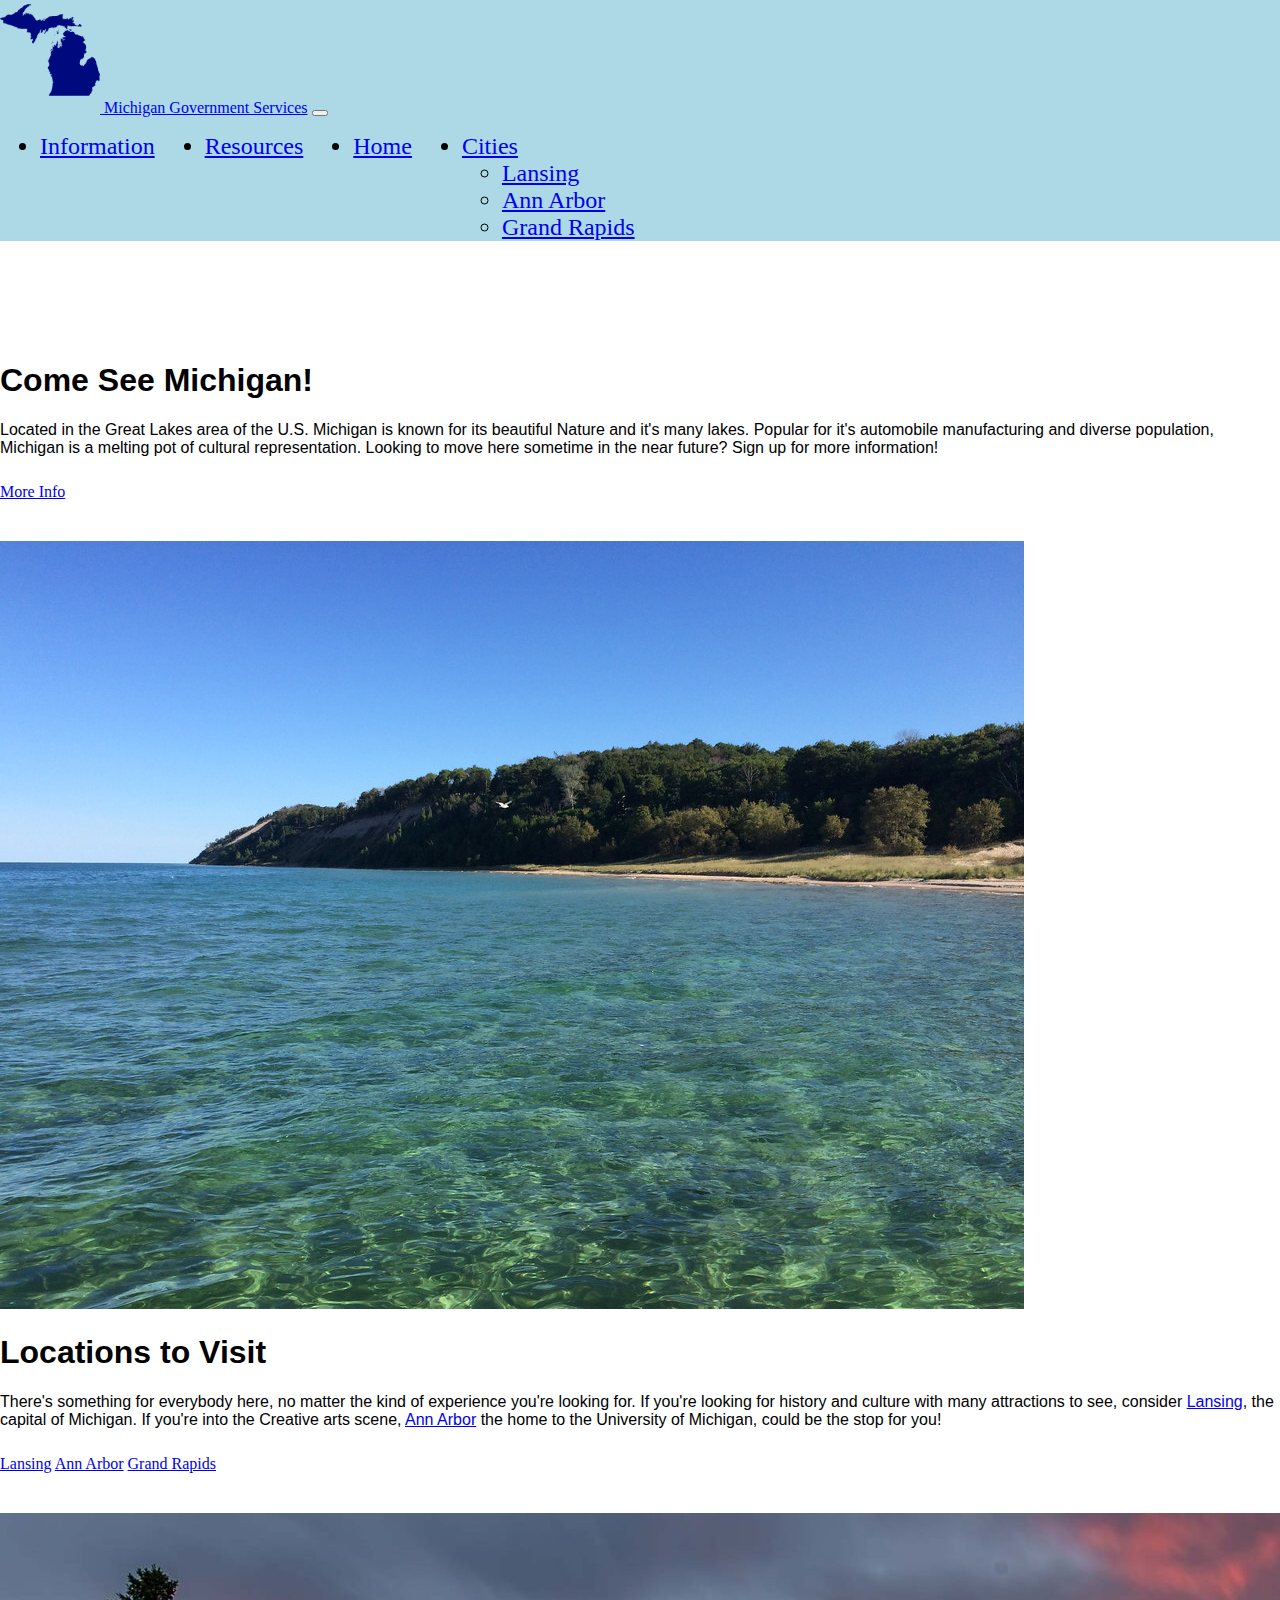
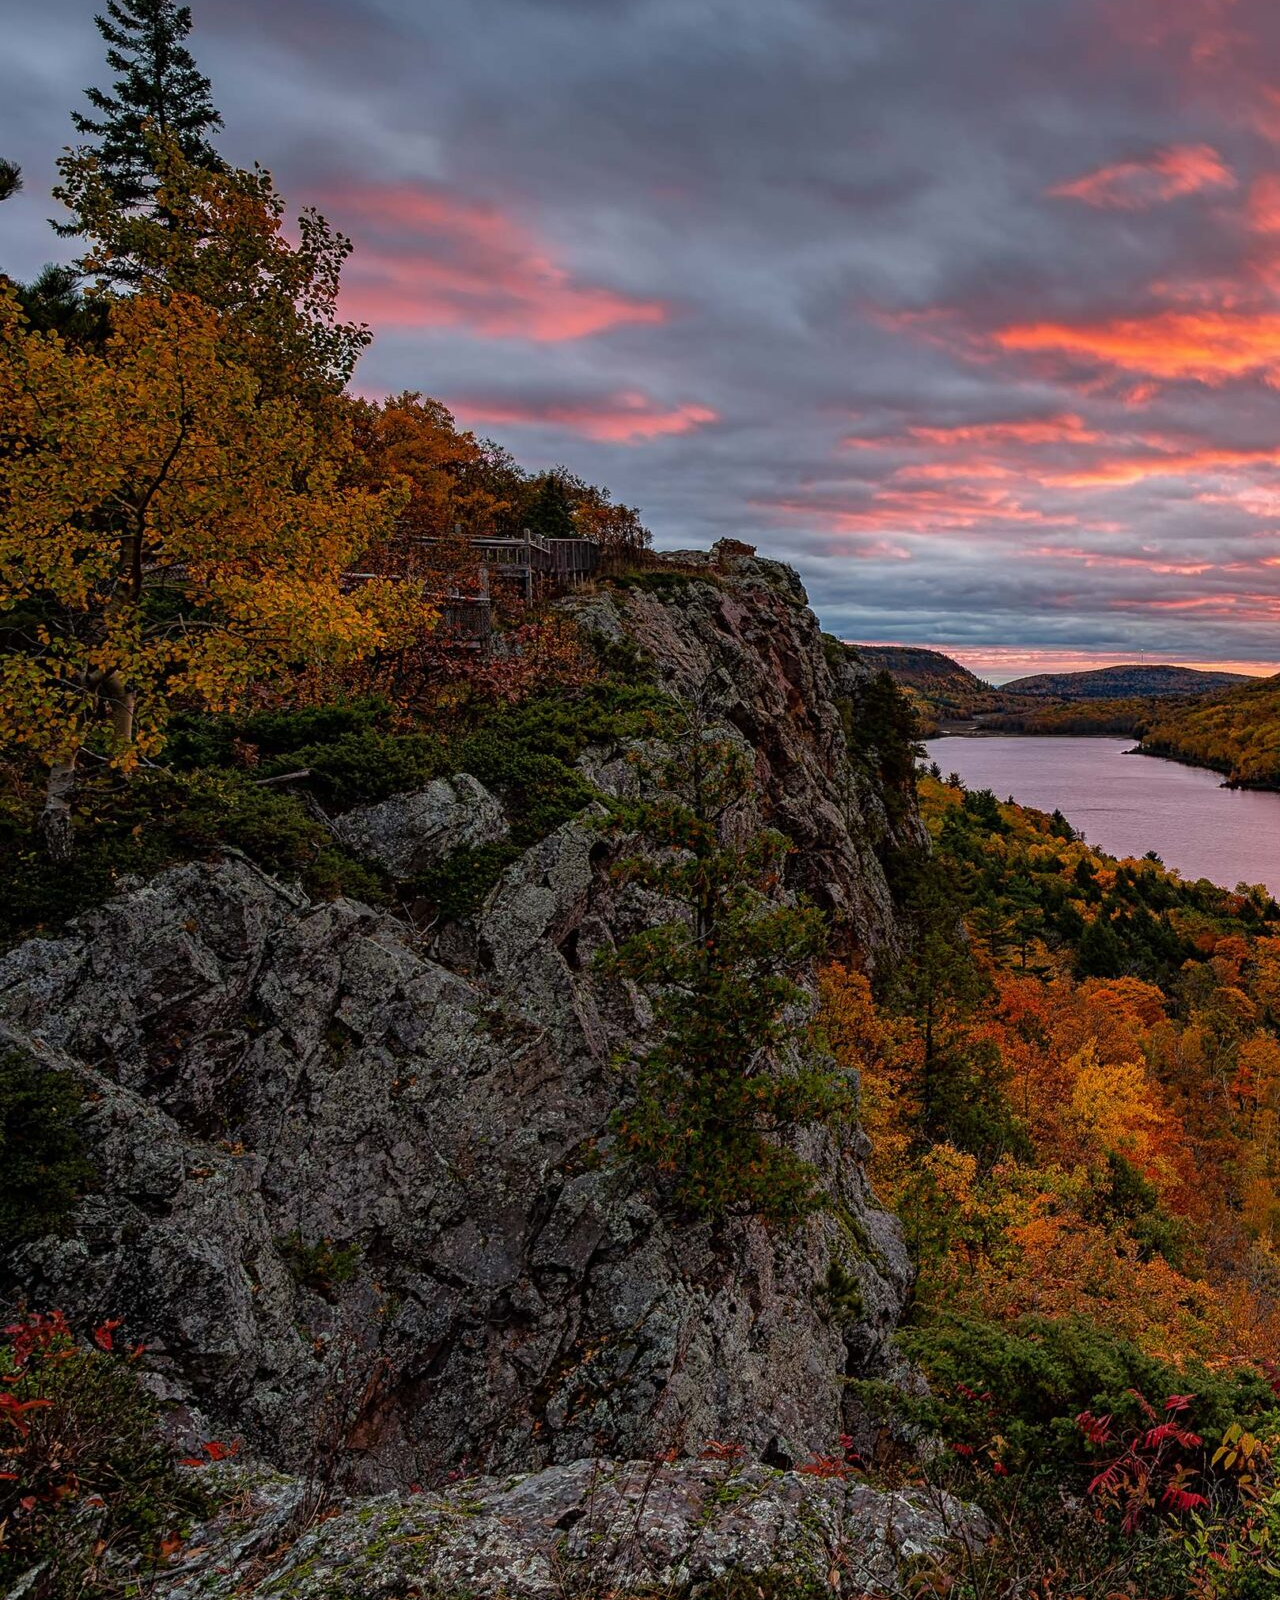
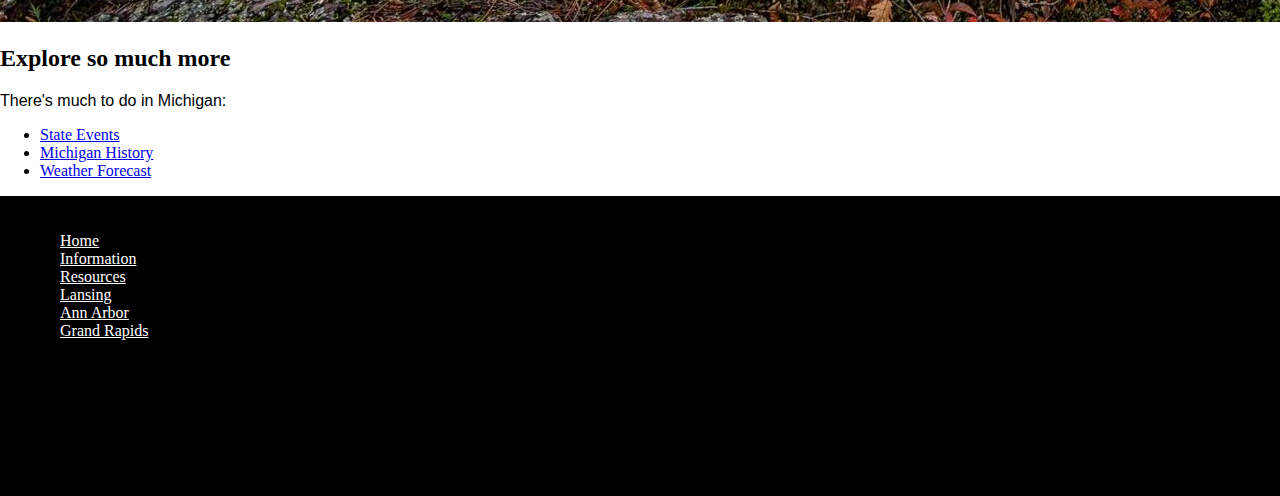
<file: index.html>
﻿<!DOCTYPE html>

<html lang="en" xmlns="http://www.w3.org/1999/xhtml">
<head>
    <meta charset="utf-8" />
    <title>Home</title>
    <link rel="icon" type="image/x-icon" href="favicon.ico">
    <!--JavaScript Bundle with Popper-->
    <script src="https://cdn.jsdelivr.net/npm/bootstrap@5.0.2/dist/js/bootstrap.bundle.min.js" integrity="sha384-MrcW6ZMFYlzcLA8Nl+NtUVF0sA7MsXsP1UyJoMp4YLEuNSfAP+JcXn/tWtIaxVXM" crossorigin="anonymous"></script>
    <!-- CSS stylesheets -->
    <link href="https://cdn.jsdelivr.net/npm/bootstrap@5.0.2/dist/css/bootstrap.min.css" rel="stylesheet" integrity="sha384-EVSTQN3/azprG1Anm3QDgpJLIm9Nao0Yz1ztcQTwFspd3yD65VohhpuuCOmLASjC" crossorigin="anonymous">
    <link rel="stylesheet" href="css/styles.css">
    <!--scripts-->

</head>
<body class="page1">
    <!--NavBar-->
    <nav class="navbar navbar-expand-lg navbar-light">
        <div class="container-fluid">
            <a class="navbar-brand" href="index.html"><img src="images/Milogo.png" alt="logo" class="milogo"> Michigan Government Services</a>
            <button class="navbar-toggler" type="button" data-bs-toggle="collapse" data-bs-target="#navbarNavDropdown" aria-controls="navbarNavDropdown" aria-expanded="false" aria-label="Toggle navigation">
                <span class="navbar-toggler-icon"></span>
            </button>
            <div class="collapse navbar-collapse justify-content-end" id="navbarNavDropdown">
                <ul class="navbar-nav">
                    <li class="nav-item">
                        <a class="nav-link" href="form.html">Information</a>
                    </li>
                    <li class="nav-item">
                        <a class="nav-link" href="resources.html">Resources</a>
                    </li>
                    <li class="nav-item">
                        <a class="nav-link" href="index.html">Home</a>
                    </li>
                    <li class="nav-item dropdown">
                        <a class="nav-link dropdown-toggle" href="#" id="navbarDropdownMenuLink" role="button" data-bs-toggle="dropdown" aria-expanded="false">
                            Cities
                        </a>
                        <ul class="dropdown-menu" aria-labelledby="navbarDropdownMenuLink">
                            <li><a class="dropdown-item" href="lansing.html">Lansing</a></li>
                            <li><a class="dropdown-item" href="annarbor.html">Ann Arbor</a></li>
                            <li><a class="dropdown-item" href="grandrapids.html">Grand Rapids</a></li>
                        </ul>
                    </li>
                </ul>
            </div>
        </div>
    </nav>

    <!--Main Section-->
    <section id="main">
        <div class="container">
            <div class="row">
                <div class="col-sm-6 col-md-5">
                    <h1>Come See Michigan!</h1>
                    <p>
                        Located in the Great Lakes area of the U.S. Michigan is known for its beautiful
                        Nature and it's many lakes. Popular for it's automobile manufacturing and diverse population,
                        Michigan is a melting pot of cultural representation. Looking to move here sometime in the near future?
                        Sign up for more information!
                    </p>
                    <a href="form.html" type="button" class="btn btn-info btn-lg">More Info</a>
                    <div class="homeimage col-sm-12 col-md-6">
                        <img src="images/lakemichigan.jpg" class="img-fluid" alt="Michigan lake" width:"500" height:"500">
                    </div>
                </div>
                <div class="col-sm-12 col-md-5">
                    <h1>Locations to Visit</h1>
                    <p>
                        There's something for everybody here, no matter the kind of experience you're looking for.
                        If you're looking for history and culture with many attractions to see, consider <a href="lansing.html" class="text-decoration-none">Lansing</a>, the capital of Michigan.
                        If you're into the Creative arts scene, <a href="ann arbor.html" class="text-decoration-none">Ann Arbor</a> the home to the University of Michigan, could be the stop for you!

                    </p>
                    <a href="lansing.html" type="button" class="btn btn-info btn-lg">Lansing</a>
                    <a href="annarbor.html" type="button" class="btn btn-info btn-lg ms-2">Ann Arbor</a>
                    <a href="grandrapids.html" type="button" class="btn btn-info btn-lg ms-2">Grand Rapids</a>
                    <div class="homeimage col-sm-12 col-md-6">
                        <img src="images/ruralmichigan.jpg" class="img-fluid" alt="Michigan rural area" width:"500" height:"500">
                    </div>

                </div>
                <aside class="col-sm-12 col-md-2">
                    <h2>Explore so much more</h2>
                    <p>There's much to do in Michigan:</p>
                    <ul>
                        <li><a href="https://www.michigan.org/events" target="blank">State Events</a></li>
                        <li><a href="https://www.michigan.gov/mhc/museums/mhm/mlhc-building" target="blank">Michigan History</a></li>
                        <li><a href="https://weather.com/weather/tenday/l/Michigan?canonicalCityId=ba92208734d0392c76806332700ef70907f0e72a202a5f79704297ca7a61c9ee" target="blank">Weather Forecast</a></li>
                    </ul>
                </aside>

            </div>
        </div>
    </section>
    <footer class="footer text-center">
    <div class="text-center">
        <ol>
            <li><a class="text-decoration-none footlink" href="index.html">Home</a></li>
            <li><a class="text-decoration-none footlink" href="form.html">Information</a></li>
            <li><a class="text-decoration-none footlink" href="resources.html">Resources</a></li>
            <li><a class="text-decoration-none footlink" href="lansing.html">Lansing</a></li>
            <li><a class="text-decoration-none footlink" href="annarbor.html">Ann Arbor</a></li>
            <li><a class="text-decoration-none footlink" href="grandrapids.html">Grand Rapids</a></li>
        </ol>
    </div>
</footer>
</body>
</html>
</file>
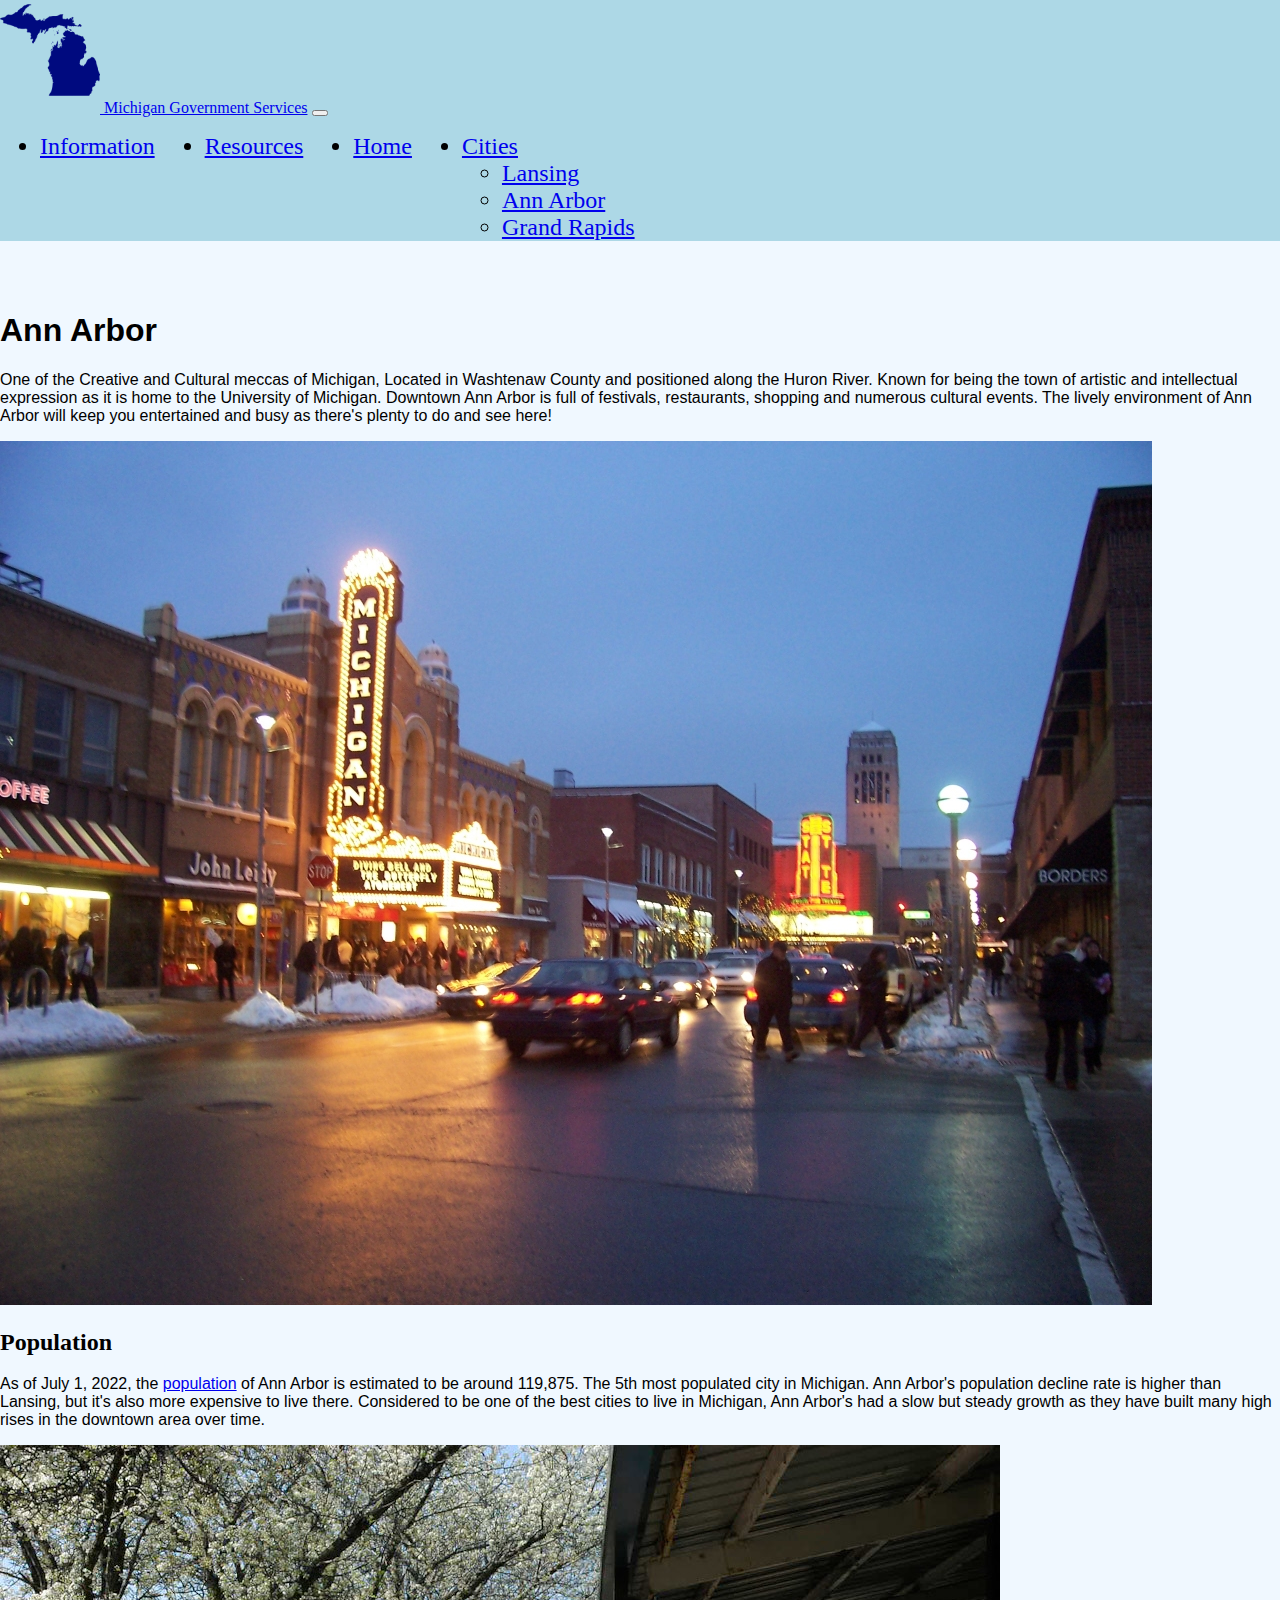
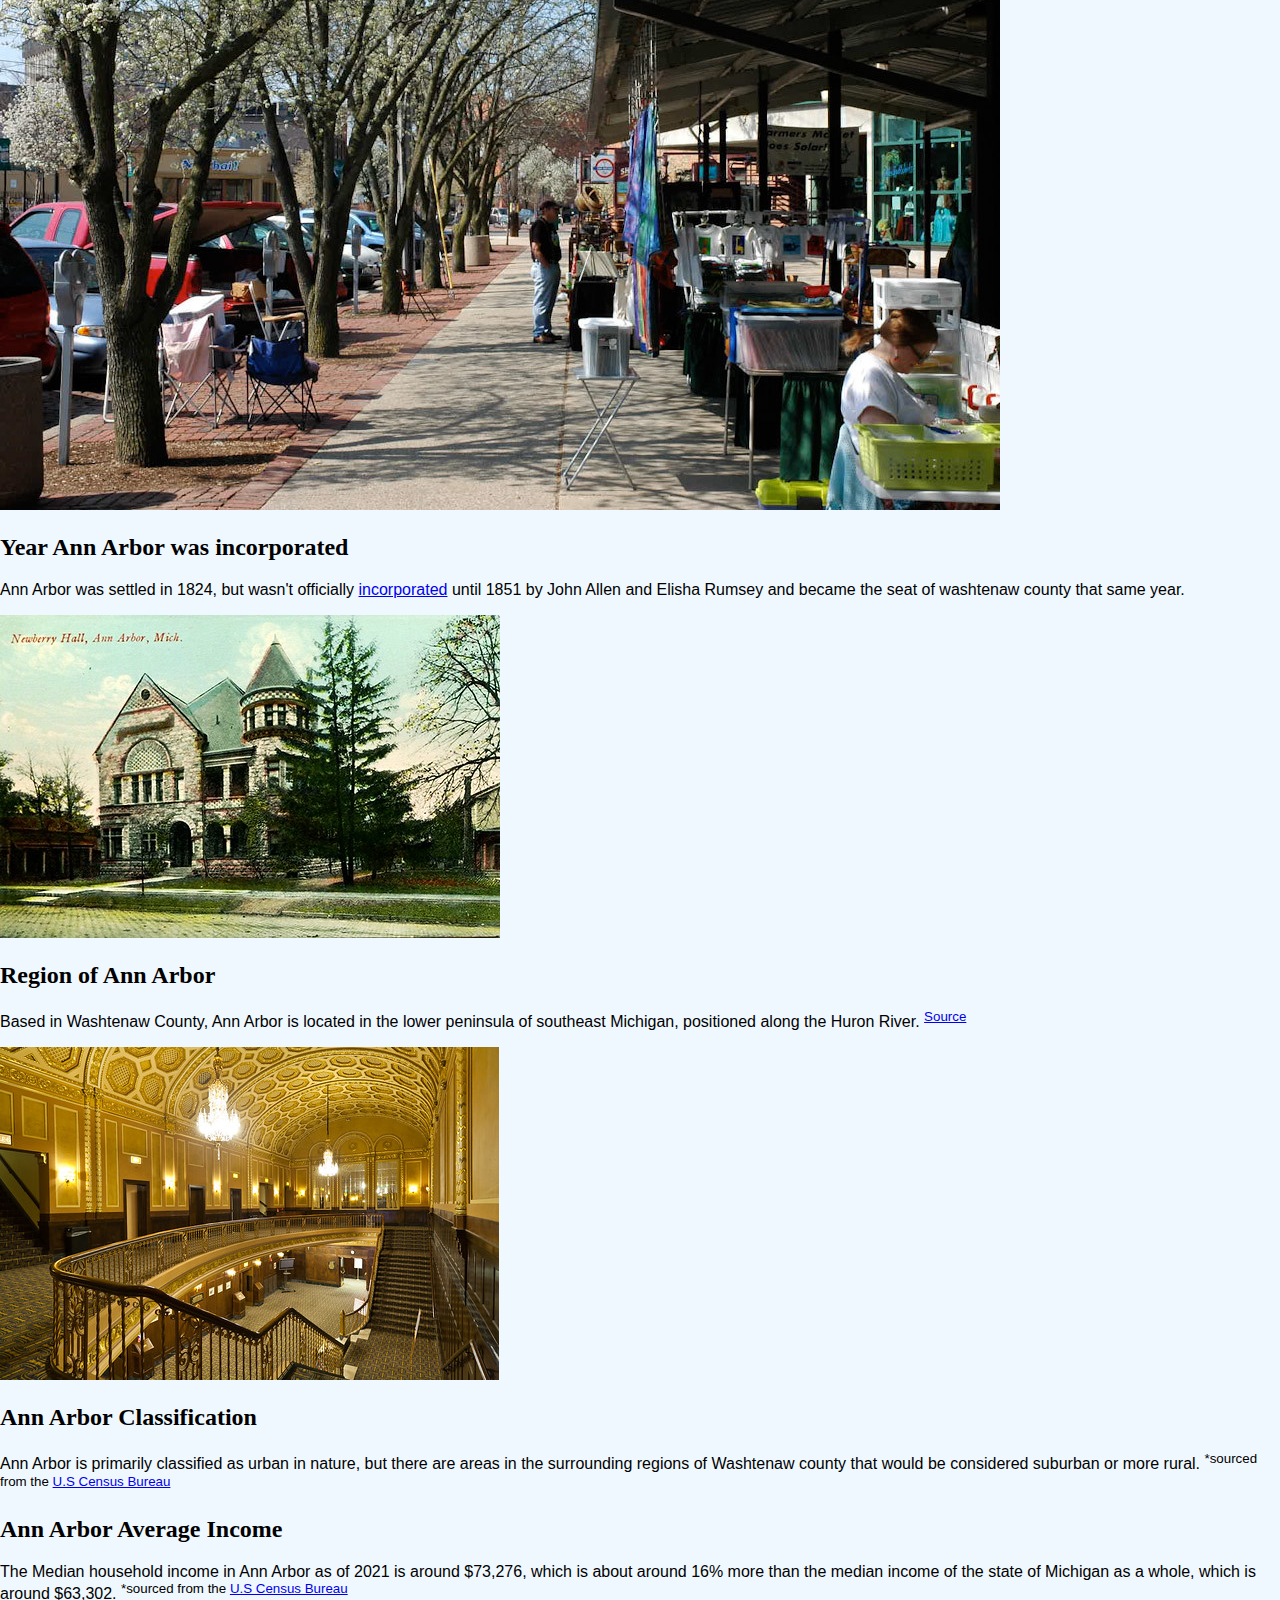
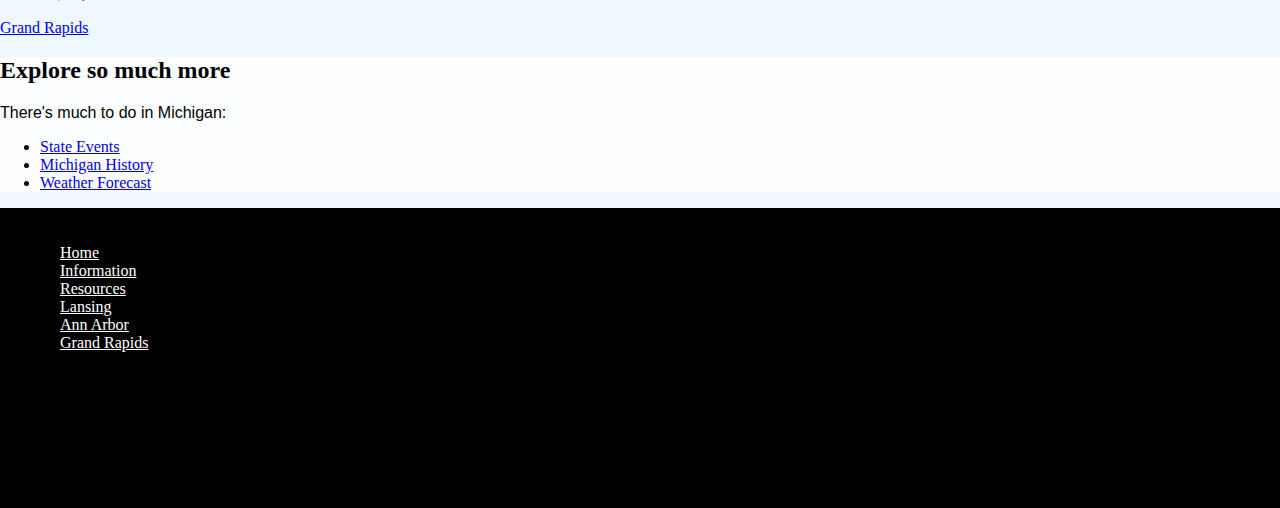
<file: annarbor.html>
﻿<!DOCTYPE html>

<html lang="en" xmlns="http://www.w3.org/1999/xhtml">
<head>
    <meta charset="utf-8" />
    <title>Ann Arbor</title>
    <link rel="icon" type="image/x-icon" href="favicon.ico">
    <!--JavaScript Bundle with Popper-->
    <script src="https://cdn.jsdelivr.net/npm/bootstrap@5.0.2/dist/js/bootstrap.bundle.min.js" integrity="sha384-MrcW6ZMFYlzcLA8Nl+NtUVF0sA7MsXsP1UyJoMp4YLEuNSfAP+JcXn/tWtIaxVXM" crossorigin="anonymous"></script>
    <!-- CSS stylesheets -->
    <link href="https://cdn.jsdelivr.net/npm/bootstrap@5.0.2/dist/css/bootstrap.min.css" rel="stylesheet" integrity="sha384-EVSTQN3/azprG1Anm3QDgpJLIm9Nao0Yz1ztcQTwFspd3yD65VohhpuuCOmLASjC" crossorigin="anonymous">
    <link rel="stylesheet" href="css/styles.css">
    <!--scripts-->

</head>
<body class="page3">
    <!--NavBar-->
    <nav class="navbar navbar-expand-lg navbar-light">
        <div class="container-fluid">
            <a class="navbar-brand" href="index.html"><img src="images/Milogo.png" alt="logo" class="milogo"> Michigan Government Services</a>
            <button class="navbar-toggler" type="button" data-bs-toggle="collapse" data-bs-target="#navbarNavDropdown" aria-controls="navbarNavDropdown" aria-expanded="false" aria-label="Toggle navigation">
                <span class="navbar-toggler-icon"></span>
            </button>
            <div class="collapse navbar-collapse justify-content-end" id="navbarNavDropdown">
                <ul class="navbar-nav">
                    <li class="nav-item">
                        <a class="nav-link" href="form.html">Information</a>
                    </li>
                    <li class="nav-item">
                        <a class="nav-link" href="resources.html">Resources</a>
                    </li>
                    <li class="nav-item">
                        <a class="nav-link" href="index.html">Home</a>
                    </li>
                    <li class="nav-item dropdown">
                        <a class="nav-link dropdown-toggle" href="#" id="navbarDropdownMenuLink" role="button" data-bs-toggle="dropdown" aria-expanded="false">
                            Cities
                        </a>
                        <ul class="dropdown-menu" aria-labelledby="navbarDropdownMenuLink">
                            <li><a class="dropdown-item" href="lansing.html">Lansing</a></li>
                            <li><a class="dropdown-item" href="annarbor.html">Ann Arbor</a></li>
                            <li><a class="dropdown-item" href="grandrapids.html">Grand Rapids</a></li>
                        </ul>
                    </li>
                </ul>
            </div>
        </div>
    </nav>
    <!--Main Section-->
    <section id="annarbormain">
        <div class="container">
            <div class="row">
                <div class="col-sm-12 col-md-6">
                    <h1>Ann Arbor</h1>
                    <p>
                        One of the Creative and Cultural meccas of Michigan, Located in Washtenaw County and positioned along the Huron River.
                        Known for being the town of artistic and intellectual expression as it is home to the University of Michigan. 
                        Downtown Ann Arbor is full of festivals, restaurants, shopping and numerous cultural events. The lively environment
                        of Ann Arbor will keep you entertained and busy as there's plenty to do and see here!
                    </p>
                    <img src="images/eastlibertystannarbor.jpg" alt="East liberty St Ann Arbor" class="img-fluid">
                </div>
                <div class="col-sm-12 col-md-6">
                    <h2>Population</h2>
                    <p>
                        As of July 1, 2022, the <a href="https://www.census.gov/quickfacts/fact/table/annarborcitymichigan/PST045222" target="_blank">population</a> of Ann Arbor is estimated to be around 119,875.
                        The 5th most populated city in Michigan. Ann Arbor's population decline rate is higher than Lansing, but it's also more
                        expensive to live there. Considered to be one of the best cities to live in Michigan, Ann Arbor's had a slow but steady growth
                        as they have built many high rises in the downtown area over time.
                    </p>
                    <img src="images/farmersmarketannarbor.jpg" alt="Kerrytown Farmer's Market'" class="img-fluid">
                </div>
                <div class="col-sm-12 col-md-6">
                    <h2>Year Ann Arbor was incorporated</h2>
                    <p>
                        Ann Arbor was settled in 1824, but wasn't officially <a href="https://www.a2gov.org/departments/city-council/Pages/mayors-and-history.aspx">incorporated</a>
                        until 1851 by John Allen and Elisha Rumsey and became the seat of washtenaw county that same year.
                    </p>
                    <img src="images/newberryhallannarbor.jpg" class="img-fluid" alt="Kelsey Museum of Archaeology">
                </div>
                <div class="col-sm-12 col-md-6">

                    <h2>Region of Ann Arbor</h2>
                    <p>
                        Based in Washtenaw County, Ann Arbor is located in the lower peninsula of southeast Michigan, positioned along the Huron River.
                        <sup><a href="https://www.annarbor.org/">Source</a></sup>
                    </p>
                    <img src="images/Michigantheatreannarbor.jpg" class="img-fluid" alt="Michigan theatre">
                </div>
                <div class="col-sm-12 col-md-6">
                    <h2>Ann Arbor Classification</h2>
                    <p>
                        Ann Arbor is primarily classified as urban in nature, but there are areas in the surrounding regions
                        of Washtenaw county that would be considered suburban or more rural.
                        <sup>*sourced from the <a href="https://www.census.gov/quickfacts/fact/table/annarborcitymichigan/PST045222">U.S Census Bureau</a></sup>
                    </p>
                </div>
                <div class="col-sm-12 col-md-6">
                    <h2>Ann Arbor Average Income</h2>
                    <p>
                        The Median household income in Ann Arbor as of 2021 is around $73,276, which is about
                        around 16% more than the median income of the state of Michigan as a whole, which is
                        around $63,302. <sup>*sourced from the <a href="https://www.census.gov/quickfacts/fact/table/annarborcitymichigan/PST045222">U.S Census Bureau</a></sup>
                    </p>

                    <div class="d-grid gap-2 d-md-flex justify-content-md-end">
                        <a href="grandrapids.html" class="btn btn-outline-primary btn me-md-2" type="button">Grand Rapids</a>
                    </div>
                    <div class="col-sm-12 col-md-12">
                        <aside>
                            <h2>Explore so much more</h2>
                            <p>There's much to do in Michigan:</p>
                            <ul>
                                <li><a href="https://www.michigan.org/events" target="blank">State Events</a></li>
                                <li><a href="https://www.michigan.gov/mhc/museums/mhm/mlhc-building" target="blank">Michigan History</a></li>
                                <li><a href="https://weather.com/weather/tenday/l/Michigan?canonicalCityId=ba92208734d0392c76806332700ef70907f0e72a202a5f79704297ca7a61c9ee" target="blank">Weather Forecast</a></li>
                            </ul>
                        </aside>
                    </div>
                </div>

        </div>
            </div>
    </section>
    <footer class="footer text-center">
    <div class="text-center">
        <ol>
            <li><a class="text-decoration-none footlink" href="index.html">Home</a></li>
            <li><a class="text-decoration-none footlink" href="form.html">Information</a></li>
            <li><a class="text-decoration-none footlink" href="resources.html">Resources</a></li>
            <li><a class="text-decoration-none footlink" href="lansing.html">Lansing</a></li>
            <li><a class="text-decoration-none footlink" href="annarbor.html">Ann Arbor</a></li>
            <li><a class="text-decoration-none footlink" href="grandrapids.html">Grand Rapids</a></li>
        </ol>
    </div>
</footer>
</body>
</html>
</file>
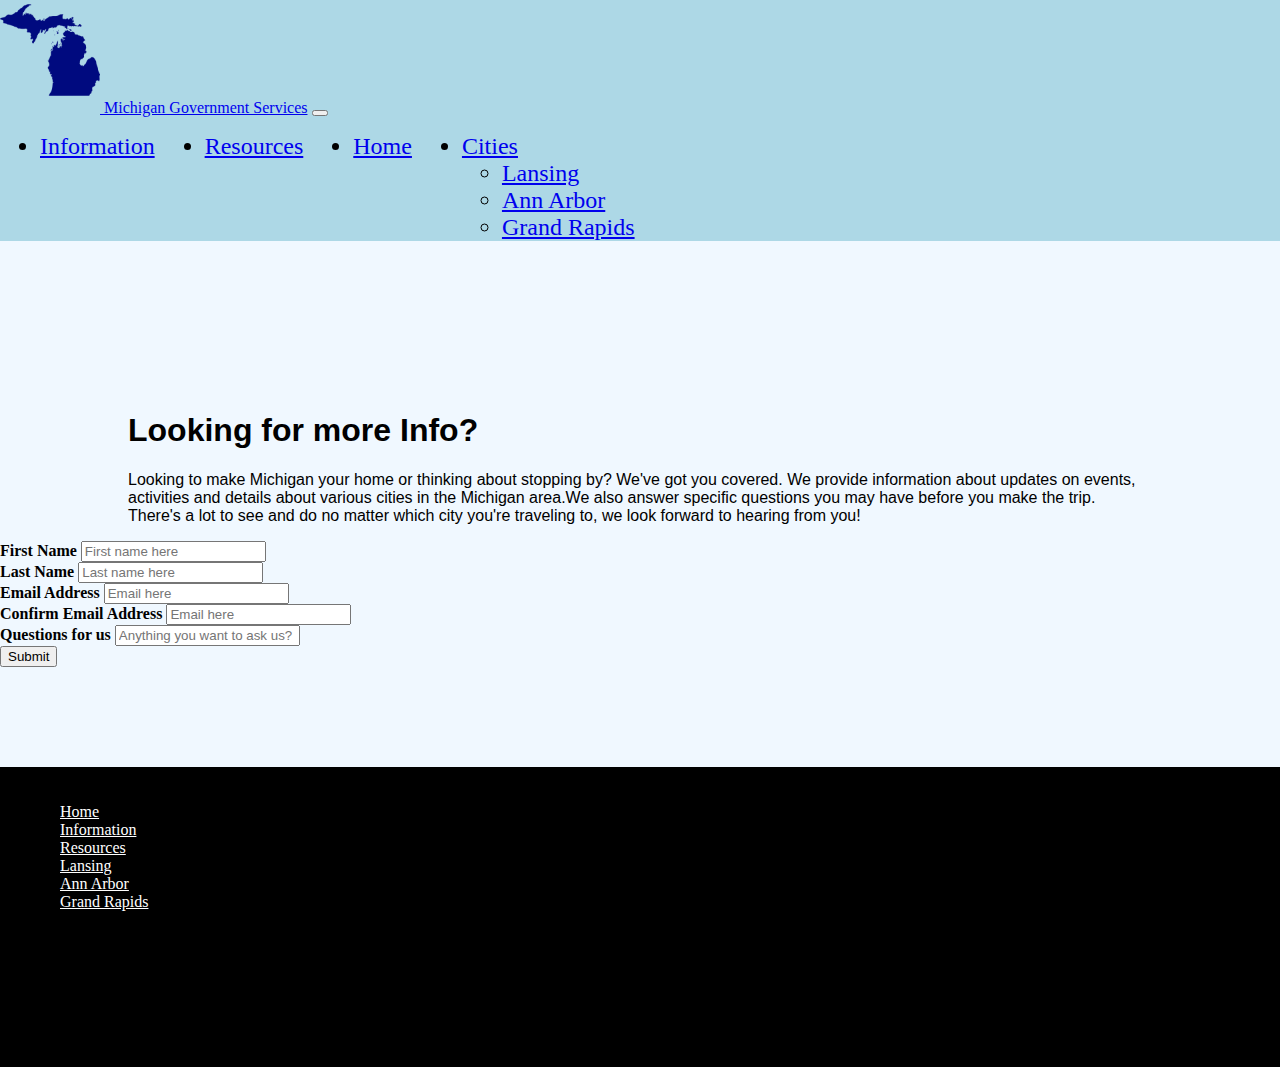
<file: form.html>
﻿<!DOCTYPE html>

<html lang="en" xmlns="http://www.w3.org/1999/xhtml">
<head>
    <meta charset="utf-8" />
    <title>More Information</title>
    <link rel="icon" type="image/x-icon" href="favicon.ico">
    <!--JavaScript Bundle with Popper-->
    <script src="https://cdn.jsdelivr.net/npm/bootstrap@5.0.2/dist/js/bootstrap.bundle.min.js" integrity="sha384-MrcW6ZMFYlzcLA8Nl+NtUVF0sA7MsXsP1UyJoMp4YLEuNSfAP+JcXn/tWtIaxVXM" crossorigin="anonymous"></script>
    <!-- CSS stylesheets -->
    <link href="https://cdn.jsdelivr.net/npm/bootstrap@5.0.2/dist/css/bootstrap.min.css" rel="stylesheet" integrity="sha384-EVSTQN3/azprG1Anm3QDgpJLIm9Nao0Yz1ztcQTwFspd3yD65VohhpuuCOmLASjC" crossorigin="anonymous">
    <link rel="stylesheet" href="css/styles.css">
    <!--scripts-->

</head>
<body class="page4">
    <!--NavBar-->
    <nav class="navbar navbar-expand-lg navbar-light">
        <div class="container-fluid">
            <a class="navbar-brand" href="index.html"><img src="images/Milogo.png" alt="logo" class="milogo"> Michigan Government Services</a>
            <button class="navbar-toggler" type="button" data-bs-toggle="collapse" data-bs-target="#navbarNavDropdown" aria-controls="navbarNavDropdown" aria-expanded="false" aria-label="Toggle navigation">
                <span class="navbar-toggler-icon"></span>
            </button>
            <div class="collapse navbar-collapse justify-content-end" id="navbarNavDropdown">
                <ul class="navbar-nav">
                    <li class="nav-item">
                        <a class="nav-link" href="form.html">Information</a>
                    </li>
                    <li class="nav-item">
                        <a class="nav-link" href="resources.html">Resources</a>
                    </li>
                    <li class="nav-item">
                        <a class="nav-link" href="index.html">Home</a>
                    </li>
                    <li class="nav-item dropdown">
                        <a class="nav-link dropdown-toggle" href="#" id="navbarDropdownMenuLink" role="button" data-bs-toggle="dropdown" aria-expanded="false">
                            Cities
                        </a>
                        <ul class="dropdown-menu" aria-labelledby="navbarDropdownMenuLink">
                            <li><a class="dropdown-item" href="lansing.html">Lansing</a></li>
                            <li><a class="dropdown-item" href="annarbor.html">Ann Arbor</a></li>
                            <li><a class="dropdown-item" href="grandrapids.html">Grand Rapids</a></li>
                        </ul>
                    </li>
                </ul>
            </div>
        </div>
    </nav>
    <!--form main text-->
    <section id="formmain">
        <div class="row">
            <div class="text-center">
                <div class="centered-text">
                    <h1>Looking for more Info?</h1>
                    <p>
                        Looking to make Michigan your home or thinking about stopping by? We've got you covered.
                        We provide information about updates on events, activities and details about various
                        cities in the Michigan area.We also answer specific questions you may have before you make the trip.
                        There's a lot to see and do no matter which city you're traveling to, we
                        look forward to hearing from you!
                    </p>
                </div>
            </div>
        </div>
    </section>
    <!--Form-->
    <section id="inputform">
        <div class="container">
            <form class="row g-3">
                <div class="col-md-6">
                    <label for="Firstname" class="form-label"><strong>First Name</strong></label>
                    <input type="text" class="form-control form-control-lg" id="inputfname" placeholder="First name here" required />
                </div>
                <div class="col-md-6">
                    <label for="Lastname" class="form-label"><strong>Last Name</strong></label>
                    <input type="text" class="form-control form-control-lg" id="inputlname" placeholder="Last name here" required />
                </div>
                <div class="col-md-12">
                    <label for="Emailaddress" class="form-label"><strong>Email Address</strong></label>
                    <input type="email" class="form-control form-control-lg" id="inputemail" placeholder="Email here" required />
                </div>
                <div class="col-md-12">
                    <label for="Emailaddress" class="form-label"><strong>Confirm Email Address</strong></label>
                    <input type="email" class="form-control form-control-lg" id="confirmemail" placeholder="Email here" required />
                </div>
                <div class="col-md-12">
                    <label for="additionalinfo" class="form-label"><strong>Questions for us</strong></label>
                    <input type="text" class="form-control form-control-lg" id="inputinfo" placeholder="Anything you want to ask us?" required>
                </div>
                <div class="col-auto">
                    <button type="submit" class="btn btn-primary btn-lg" value="Submit">Submit</button>

                </div>
            </form>
        </div>
    </section>
    <script>
        // JavaScript code for form validation
        document.addEventListener("DOMContentLoaded", function () {
            const form = document.querySelector("form");
            const emailInput1 = document.getElementById("inputemail");
            const emailInput2 = document.getElementById("confirmemail");

            form.addEventListener("submit", function (event) {
                if (emailInput1.value !== emailInput2.value) {
                    event.preventDefault(); // Prevent form submission
                    alert("Email addresses do not match.");
                }
            });
        });
    </script>
    <footer class="footer text-center">
        <div class="text-center">
            <ol>
                <li><a class="text-decoration-none footlink" href="index.html">Home</a></li>
                <li><a class="text-decoration-none footlink" href="form.html">Information</a></li>
                <li><a class="text-decoration-none footlink" href="resources.html">Resources</a></li>
                <li><a class="text-decoration-none footlink" href="lansing.html">Lansing</a></li>
                <li><a class="text-decoration-none footlink" href="annarbor.html">Ann Arbor</a></li>
                <li><a class="text-decoration-none footlink" href="grandrapids.html">Grand Rapids</a></li>
            </ol>
        </div>
    </footer>
</body>
</html>
</file>
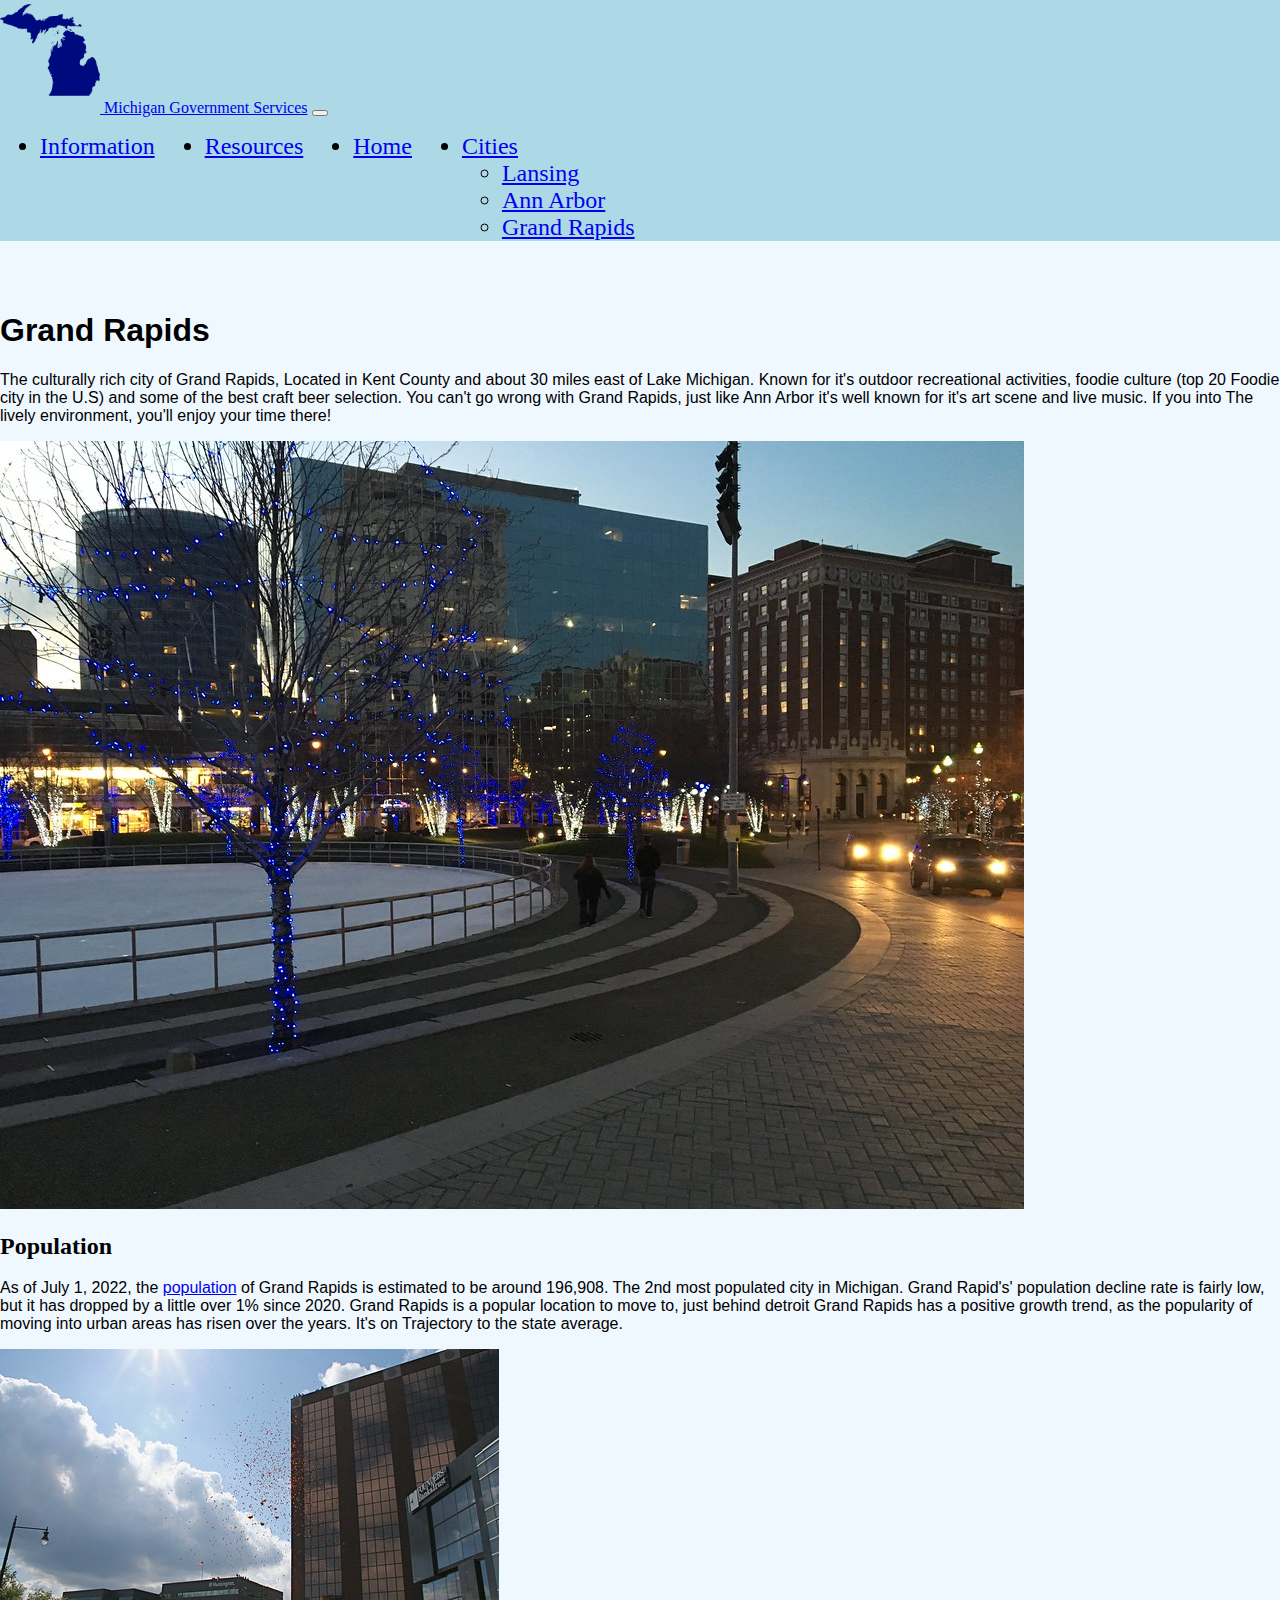
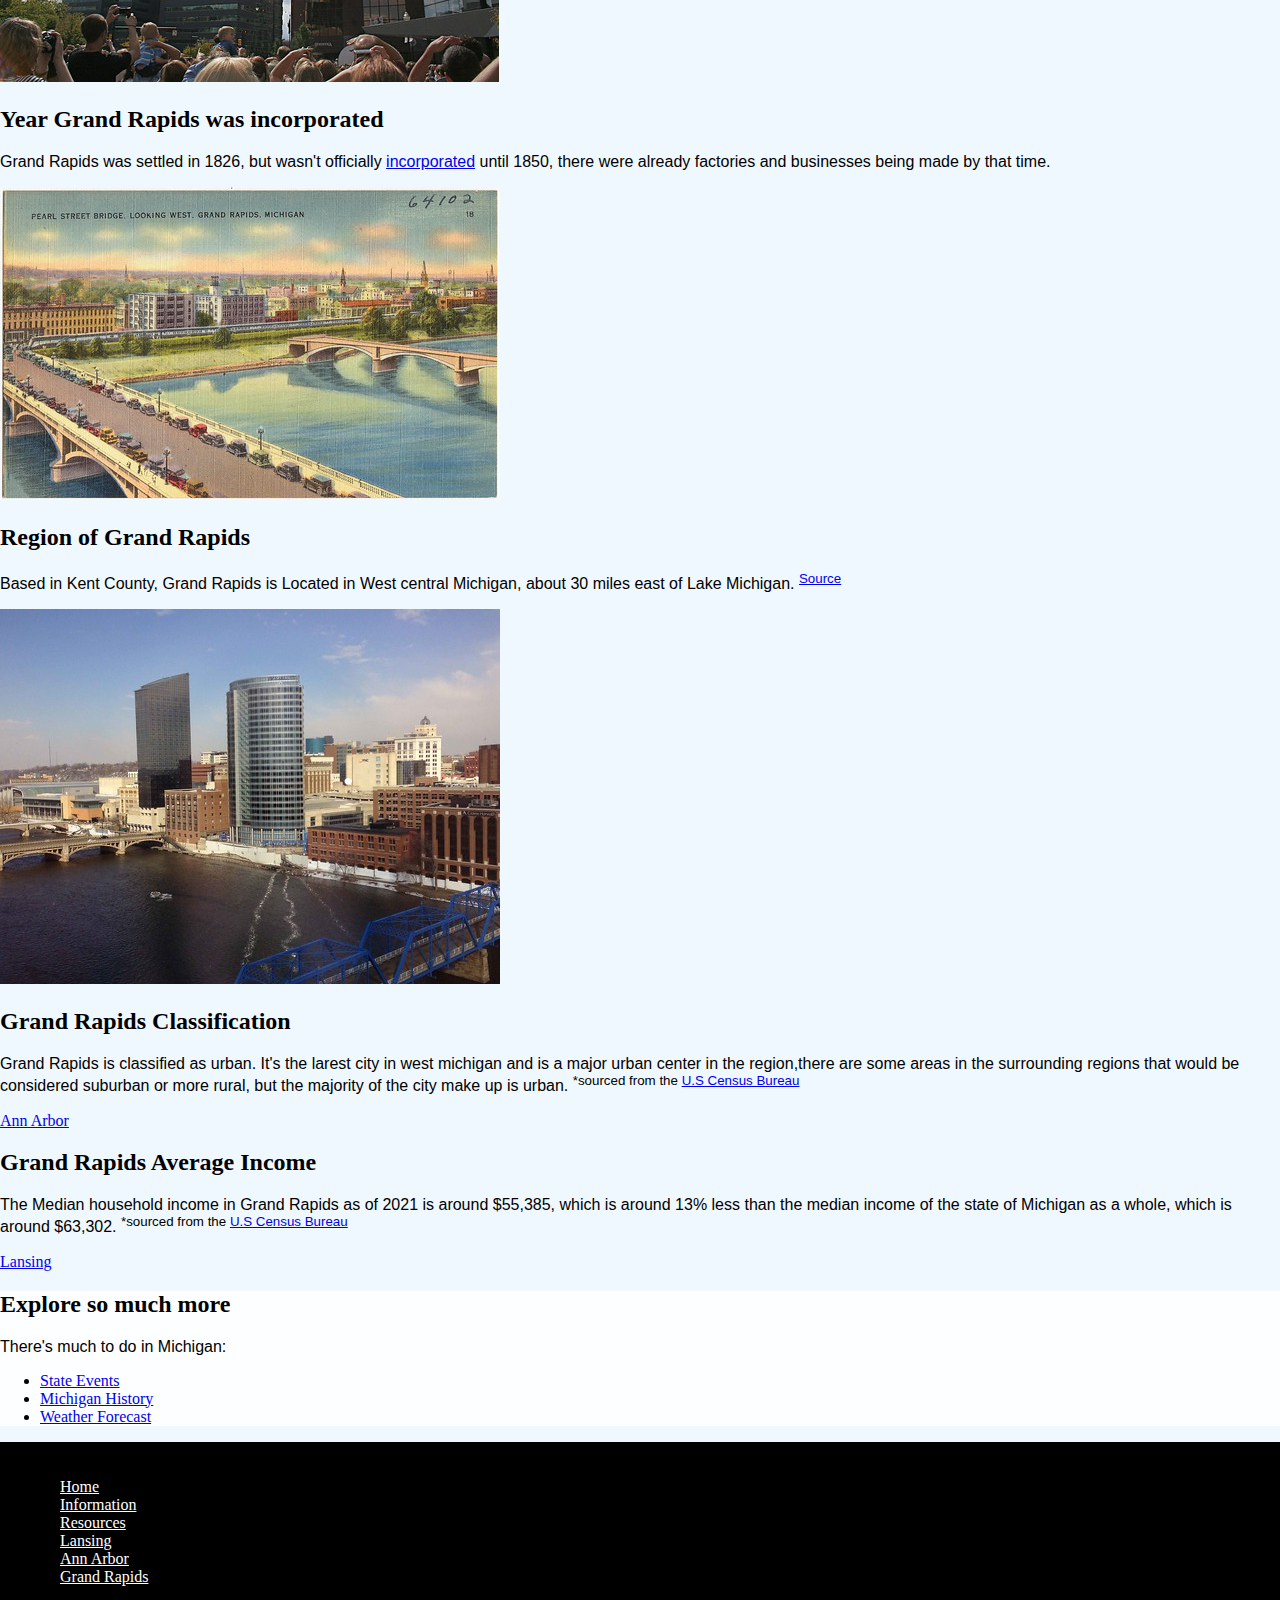
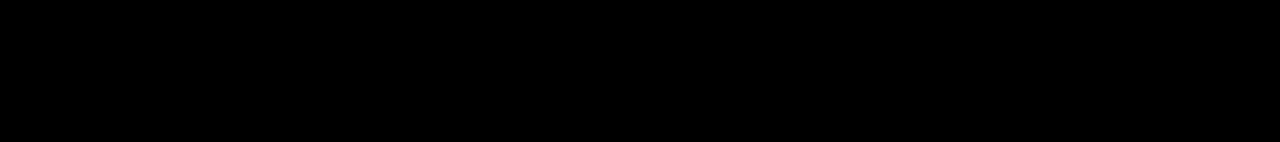
<file: grandrapids.html>
﻿<!DOCTYPE html>

<html lang="en" xmlns="http://www.w3.org/1999/xhtml">
<head>
    <meta charset="utf-8" />
    <title>Grand Rapids</title>
    <link rel="icon" type="image/x-icon" href="favicon.ico">
    <!--JavaScript Bundle with Popper-->
    <script src="https://cdn.jsdelivr.net/npm/bootstrap@5.0.2/dist/js/bootstrap.bundle.min.js" integrity="sha384-MrcW6ZMFYlzcLA8Nl+NtUVF0sA7MsXsP1UyJoMp4YLEuNSfAP+JcXn/tWtIaxVXM" crossorigin="anonymous"></script>
    <!-- CSS stylesheets -->
    <link href="https://cdn.jsdelivr.net/npm/bootstrap@5.0.2/dist/css/bootstrap.min.css" rel="stylesheet" integrity="sha384-EVSTQN3/azprG1Anm3QDgpJLIm9Nao0Yz1ztcQTwFspd3yD65VohhpuuCOmLASjC" crossorigin="anonymous">
    <link rel="stylesheet" href="css/styles.css">
    <!--scripts-->

</head>
<body class="page4">
    <!--NavBar-->
    <nav class="navbar navbar-expand-lg navbar-light">
        <div class="container-fluid">
            <a class="navbar-brand" href="index.html"><img src="images/Milogo.png" alt="logo" class="milogo"> Michigan Government Services</a>
            <button class="navbar-toggler" type="button" data-bs-toggle="collapse" data-bs-target="#navbarNavDropdown" aria-controls="navbarNavDropdown" aria-expanded="false" aria-label="Toggle navigation">
                <span class="navbar-toggler-icon"></span>
            </button>
            <div class="collapse navbar-collapse justify-content-end" id="navbarNavDropdown">
                <ul class="navbar-nav">
                    <li class="nav-item">
                        <a class="nav-link" href="form.html">Information</a>
                    </li>
                    <li class="nav-item">
                        <a class="nav-link" href="resources.html">Resources</a>
                    </li>
                    <li class="nav-item">
                        <a class="nav-link" href="index.html">Home</a>
                    </li>
                    <li class="nav-item dropdown">
                        <a class="nav-link dropdown-toggle" href="#" id="navbarDropdownMenuLink" role="button" data-bs-toggle="dropdown" aria-expanded="false">
                            Cities
                        </a>
                        <ul class="dropdown-menu" aria-labelledby="navbarDropdownMenuLink">
                            <li><a class="dropdown-item" href="lansing.html">Lansing</a></li>
                            <li><a class="dropdown-item" href="annarbor.html">Ann Arbor</a></li>
                            <li><a class="dropdown-item" href="grandrapids.html">Grand Rapids</a></li>
                        </ul>
                    </li>
                </ul>
            </div>
        </div>
    </nav>
    <!--Main Section-->
    <section id="grandrapidsmain">
        <div class="container">
            <div class="row">
                <div class="col-sm-12 col-md-6">
                    <h1>Grand Rapids</h1>
                    <p>
                        The culturally rich city of Grand Rapids, Located in Kent County and about 30 miles east of Lake Michigan.
                        Known for it's outdoor recreational activities, foodie culture (top 20 Foodie city in the U.S) and some of
                        the best craft beer selection. You can't go wrong with Grand Rapids, just like Ann Arbor it's well known for
                        it's art scene and live music. If you into The lively environment, you'll enjoy your time there!
                    </p>
                    <img src="images/grandrapidsstreet.jpg" alt="Grand Rapids Skyline" class="img-fluid">
                </div>
                <div class="col-sm-12 col-md-6">
                    <h2>Population</h2>
                    <p>
                        As of July 1, 2022, the <a href="https://www.census.gov/quickfacts/fact/table/grandrapidscitymichigan/PST045222" target="_blank">population</a> of Grand Rapids is estimated to be around 196,908.
                        The 2nd most populated city in Michigan. Grand Rapid's' population decline rate is fairly low, but it has
                        dropped by a little over 1% since 2020. Grand Rapids is a popular location to move to, just behind detroit
                        Grand Rapids has a positive growth trend, as the popularity of moving into urban areas has risen over the years.
                        It's on Trajectory to the state average.
                    </p>
                    <img src="images/downtowngrandrapids.jpg" alt="Downtown Grand Rapids River Front'" class="img-fluid">
                </div>
                <div class="col-sm-12 col-md-6">
                    <h2>Year Grand Rapids was incorporated</h2>
                    <p>
                        Grand Rapids was settled in 1826, but wasn't officially <a href="https://www.zippia.com/city-of-grand-rapids-careers-1422915/history/">incorporated</a>
                        until 1850, there were already factories and businesses being made by that time.
                    </p>
                    <img src="images/pearlbridgegrandrapids.jpg" class="img-fluid" alt="Pearl Bridge Grand Rapids">
                </div>
                <div class="col-sm-12 col-md-6">

                    <h2>Region of Grand Rapids</h2>
                    <p>
                        Based in Kent County, Grand Rapids is Located in West central Michigan, about 30 miles east of Lake Michigan.
                        <sup><a href="https://www.accesskent.com/">Source</a></sup>
                    </p>
                    <img src="images/downtownriverfront.jpg" class="img-fluid" alt="Downtown Grand Rapids River Front">
                </div>
                <div class="col-sm-12 col-md-6">
                    <h2>Grand Rapids Classification</h2>
                    <p>
                        Grand Rapids is classified as urban. It's the larest city in west michigan and is a major urban center
                        in the region,there are some areas in the surrounding regions
                        that would be considered suburban or more rural, but the majority of the city make up is urban.
                        <sup>*sourced from the <a href="https://www.census.gov/quickfacts/fact/table/annarborcitymichigan/PST045222">U.S Census Bureau</a></sup>
                    </p>
                    <a href="annarbor.html" class="btn btn-outline-primary btn me-md-2" type="button">Ann Arbor</a>
                </div>
                <div class="col-sm-12 col-md-6">
                    <h2>Grand Rapids Average Income</h2>
                    <p>
                        The Median household income in Grand Rapids as of 2021 is around $55,385, which is
                        around 13% less than the median income of the state of Michigan as a whole, which is
                        around $63,302. <sup>*sourced from the <a href="https://www.census.gov/quickfacts/fact/table/grandrapidscitymichigan/PST045222">U.S Census Bureau</a></sup>
                    </p>

                    <div class="d-grid gap-2 d-md-flex justify-content-md-end">
                        <a href="lansing.html" class="btn btn-outline-primary btn me-md-2" type="button">Lansing</a>
                    </div>
                    <div class="col-sm-12 col-md-12">
                        <aside>
                            <h2>Explore so much more</h2>
                            <p>There's much to do in Michigan:</p>
                            <ul>
                                <li><a href="https://www.michigan.org/events" target="blank">State Events</a></li>
                                <li><a href="https://www.michigan.gov/mhc/museums/mhm/mlhc-building" target="blank">Michigan History</a></li>
                                <li><a href="https://weather.com/weather/tenday/l/Michigan?canonicalCityId=ba92208734d0392c76806332700ef70907f0e72a202a5f79704297ca7a61c9ee" target="blank">Weather Forecast</a></li>
                            </ul>
                        </aside>
                    </div>
                </div>
            </div>
        </div>
    </section>
    <footer class="footer text-center">
        <div class="text-center">
            <ol>
                <li><a class="text-decoration-none footlink" href="index.html">Home</a></li>
                <li><a class="text-decoration-none footlink" href="form.html">Information</a></li>
                <li><a class="text-decoration-none footlink" href="resources.html">Resources</a></li>
                <li><a class="text-decoration-none footlink" href="lansing.html">Lansing</a></li>
                <li><a class="text-decoration-none footlink" href="annarbor.html">Ann Arbor</a></li>
                <li><a class="text-decoration-none footlink" href="grandrapids.html">Grand Rapids</a></li>
            </ol>
        </div>
    </footer>
</body>
</html>
</file>
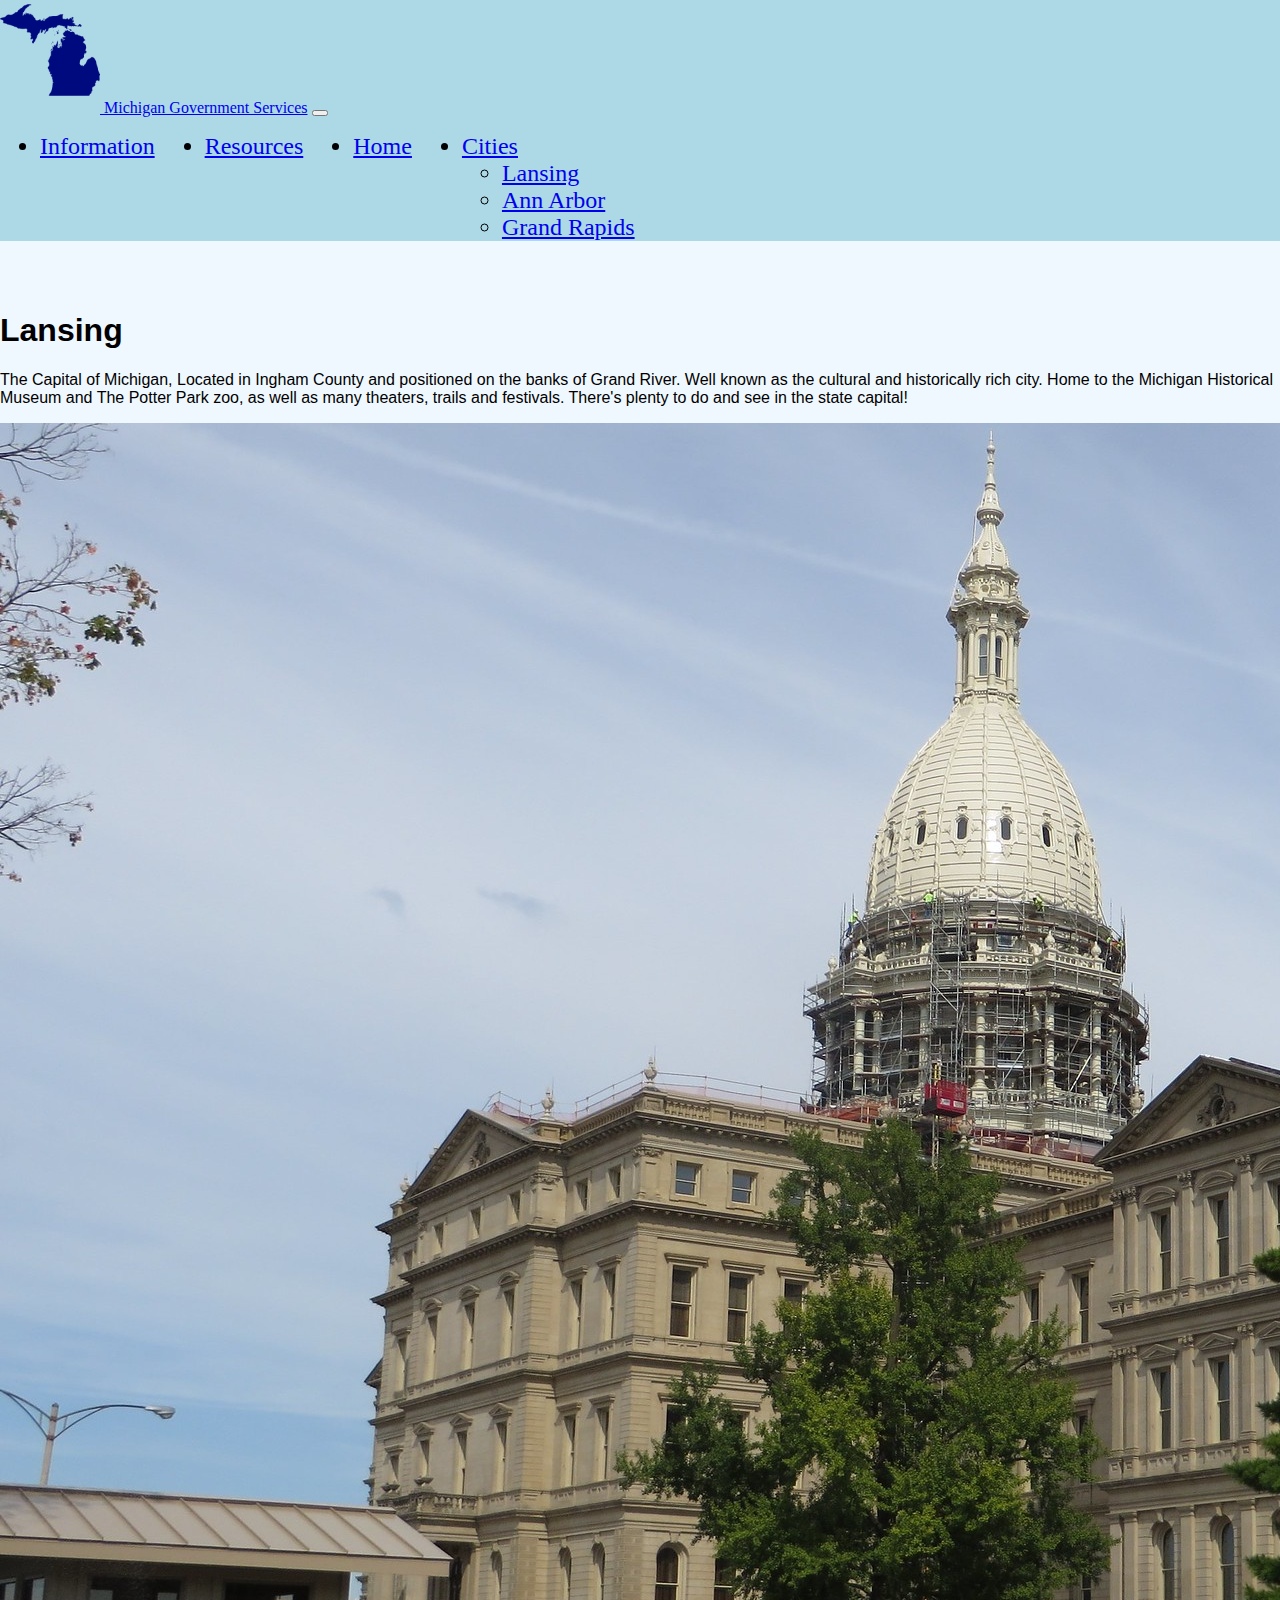
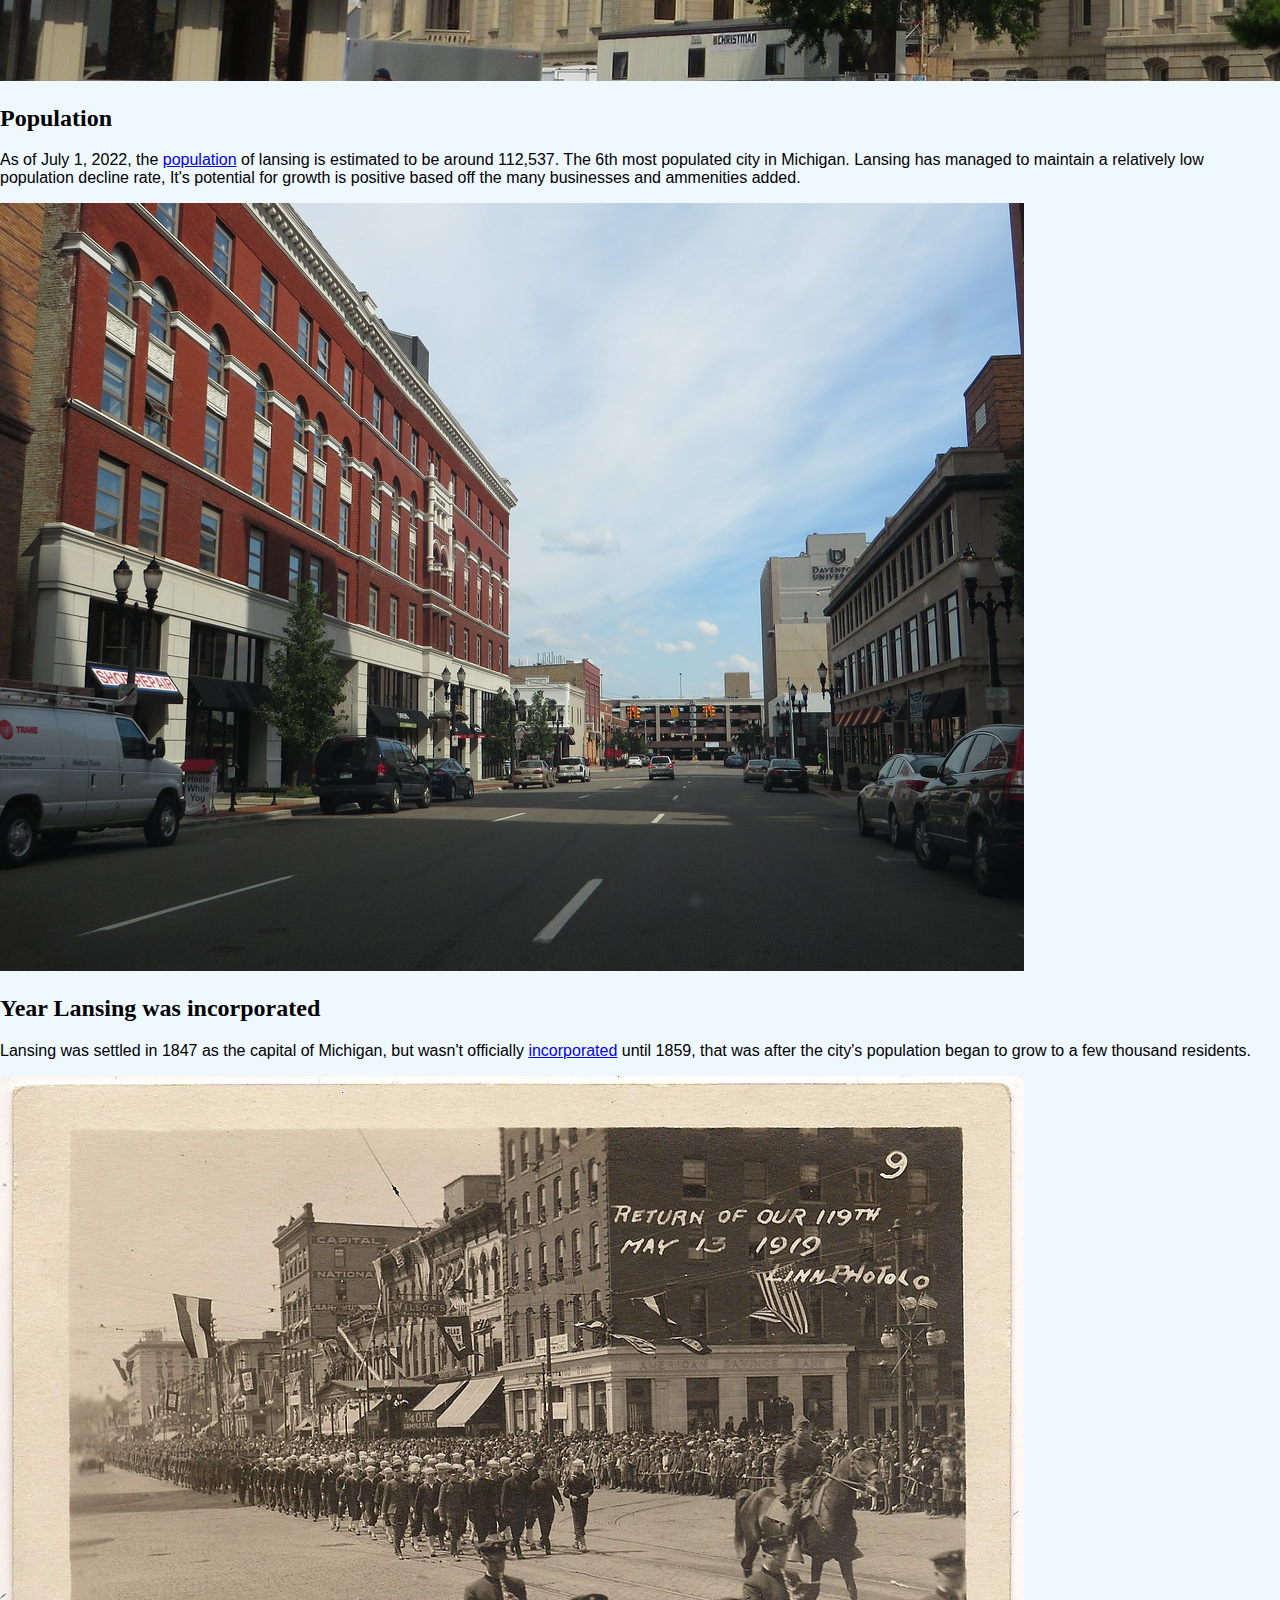
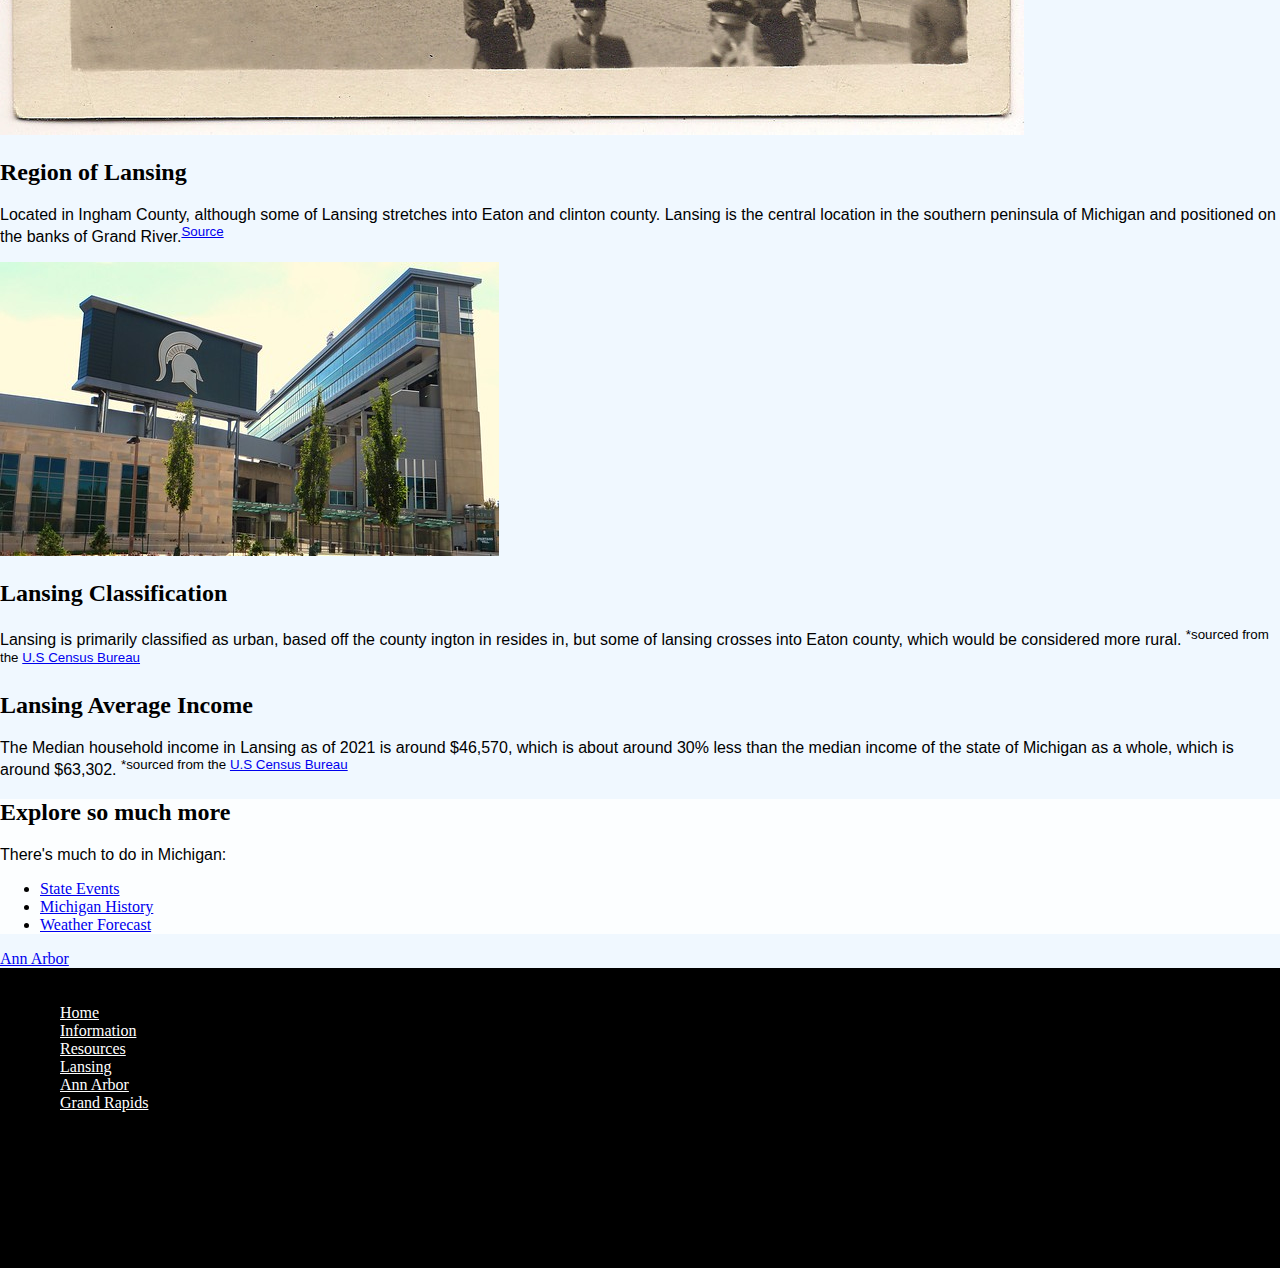
<file: lansing.html>
﻿<!DOCTYPE html>

<html lang="en" xmlns="http://www.w3.org/1999/xhtml">
<head>
    <meta charset="utf-8" />
    <title>Lansing</title>
    <link rel="icon" type="image/x-icon" href="favicon.ico">
    <!--JavaScript Bundle with Popper-->
    <script src="https://cdn.jsdelivr.net/npm/bootstrap@5.0.2/dist/js/bootstrap.bundle.min.js" integrity="sha384-MrcW6ZMFYlzcLA8Nl+NtUVF0sA7MsXsP1UyJoMp4YLEuNSfAP+JcXn/tWtIaxVXM" crossorigin="anonymous"></script>
    <!-- CSS stylesheets -->
    <link href="https://cdn.jsdelivr.net/npm/bootstrap@5.0.2/dist/css/bootstrap.min.css" rel="stylesheet" integrity="sha384-EVSTQN3/azprG1Anm3QDgpJLIm9Nao0Yz1ztcQTwFspd3yD65VohhpuuCOmLASjC" crossorigin="anonymous">
    <link rel="stylesheet" href="css/styles.css">
    <!--scripts-->

</head>
<body class="page2">
    <!--NavBar-->
    <nav class="navbar navbar-expand-lg navbar-light">
        <div class="container-fluid">
            <a class="navbar-brand" href="index.html"><img src="images/Milogo.png" alt="logo" class="milogo"> Michigan Government Services</a>
            <button class="navbar-toggler" type="button" data-bs-toggle="collapse" data-bs-target="#navbarNavDropdown" aria-controls="navbarNavDropdown" aria-expanded="false" aria-label="Toggle navigation">
                <span class="navbar-toggler-icon"></span>
            </button>
            <div class="collapse navbar-collapse justify-content-end" id="navbarNavDropdown">
                <ul class="navbar-nav">
                    <li class="nav-item">
                        <a class="nav-link" href="form.html">Information</a>
                    </li>
                    <li class="nav-item">
                        <a class="nav-link" href="resources.html">Resources</a>
                    </li>
                    <li class="nav-item">
                        <a class="nav-link" href="index.html">Home</a>
                    </li>
                    <li class="nav-item dropdown">
                        <a class="nav-link dropdown-toggle" href="#" id="navbarDropdownMenuLink" role="button" data-bs-toggle="dropdown" aria-expanded="false">
                            Cities
                        </a>
                        <ul class="dropdown-menu" aria-labelledby="navbarDropdownMenuLink">
                            <li><a class="dropdown-item" href="lansing.html">Lansing</a></li>
                            <li><a class="dropdown-item" href="annarbor.html">Ann Arbor</a></li>
                            <li><a class="dropdown-item" href="grandrapids.html">Grand Rapids</a></li>
                        </ul>
                    </li>
                </ul>
            </div>
        </div>
    </nav>
    <!--Main Section-->
    <section id="lansingmain">
        <div class="container">
            <div class="row">
                <div class="col-sm-12 col-md-6">
                    <h1>Lansing</h1>
                    <p>
                        The Capital of Michigan, Located in Ingham County and positioned on the banks of Grand River.
                        Well known as the cultural and historically rich city. Home to the Michigan Historical Museum
                        and The Potter Park zoo, as well as many theaters, trails and festivals. There's plenty to do
                        and see in the state capital!
                    </p>
                    <img src="images/mistatecapital.jpg" alt="MI state capital building" class="img-fluid">
                </div>
                <div class="col-sm-12 col-md-6">
                    <h2>Population</h2>
                    <p>
                        As of July 1, 2022, the <a href="https://www.census.gov/quickfacts/fact/table/lansingcitymichigan#" target="_blank">population</a> of lansing is estimated to be around 112,537.
                        The 6th most populated city in Michigan. Lansing has managed to maintain a relatively low population decline rate,
                        It's potential for growth is positive based off the many businesses and
                        ammenities added.

                    </p>
                    <img src="images/downtownlansing.jpg" class="img-fluid" alt="Downtown Lansing">
                </div>
                <div class="col-sm-12 col-md-6">
                    <h2>Year Lansing was incorporated</h2>
                    <p>
                        Lansing was settled in 1847 as the capital of Michigan, but wasn't officially <a href="https://www.lansing.org/about-us/greater-lansing-history/">incorporated</a>
                        until 1859, that was after the city's population began to grow to a few thousand residents.
                    </p>
                    <img src="images/oldlansing.jpg" class="img-fluid" alt="Washington st Lansing 1919">
                </div>
                <div class="col-sm-12 col-md-6">

                    <h2>Region of Lansing</h2>
                    <p>
                        Located in Ingham County, although some of Lansing stretches into
                        Eaton and clinton county. Lansing is the central location in the southern peninsula of Michigan
                        and positioned on the banks of Grand River.<sup><a href="https://www.worldatlas.com/cities/lansing-michigan.html">Source</a></sup>
                    </p>
                    <img src="images/Michiganstatelansing.jpg" class="img-fluid" alt="Michigan state East Lansing">
                </div>
                <div class="col-sm-12 col-md-6">
                    <h2>Lansing Classification</h2>
                    <p>
                        Lansing is primarily classified as urban, based off the county ington in resides in,
                        but some of lansing crosses into Eaton county, which would be considered more rural.
                        <sup>*sourced from the <a href="https://www.census.gov/quickfacts/fact/table/lansingcitymichigan/INC110221">U.S Census Bureau</a></sup>
                    </p>
                </div>
                <div class="col-sm-12 col-md-6">
                    <h2>Lansing Average Income</h2>
                    <p>
                        The Median household income in Lansing as of 2021 is around $46,570, which is about
                        around 30% less than the median income of the state of Michigan as a whole, which is
                        around $63,302. <sup>*sourced from the <a href="https://www.census.gov/quickfacts/fact/table/MI/PST045222">U.S Census Bureau</a></sup>
                    </p>
                    <div class="col-sm-12 col-md-12">
                        <aside>
                            <h2>Explore so much more</h2>
                            <p>There's much to do in Michigan:</p>
                            <ul>
                                <li><a href="https://www.michigan.org/events" target="blank">State Events</a></li>
                                <li><a href="https://www.michigan.gov/mhc/museums/mhm/mlhc-building" target="blank">Michigan History</a></li>
                                <li><a href="https://weather.com/weather/tenday/l/Michigan?canonicalCityId=ba92208734d0392c76806332700ef70907f0e72a202a5f79704297ca7a61c9ee" target="blank">Weather Forecast</a></li>
                            </ul>
                        </aside>
                        </div>
                        <div class="d-grid gap-2 d-md-flex justify-content-md-end">
                            <a href="annarbor.html" class="btn btn-outline-primary btn me-md-2" type="button">Ann Arbor</a>
                        </div>
                    </div>
                </div>
          </div>
    </section>
    <footer class="footer text-center">
    <div class="text-center">
        <ol>
            <li><a class="text-decoration-none footlink" href="index.html">Home</a></li>
            <li><a class="text-decoration-none footlink" href="form.html">Information</a></li>
            <li><a class="text-decoration-none footlink" href="resources.html">Resources</a></li>
            <li><a class="text-decoration-none footlink" href="lansing.html">Lansing</a></li>
            <li><a class="text-decoration-none footlink" href="annarbor.html">Ann Arbor</a></li>
            <li><a class="text-decoration-none footlink" href="grandrapids.html">Grand Rapids</a></li>
        </ol>
    </div>
</footer>
</body>
</html>
</file>
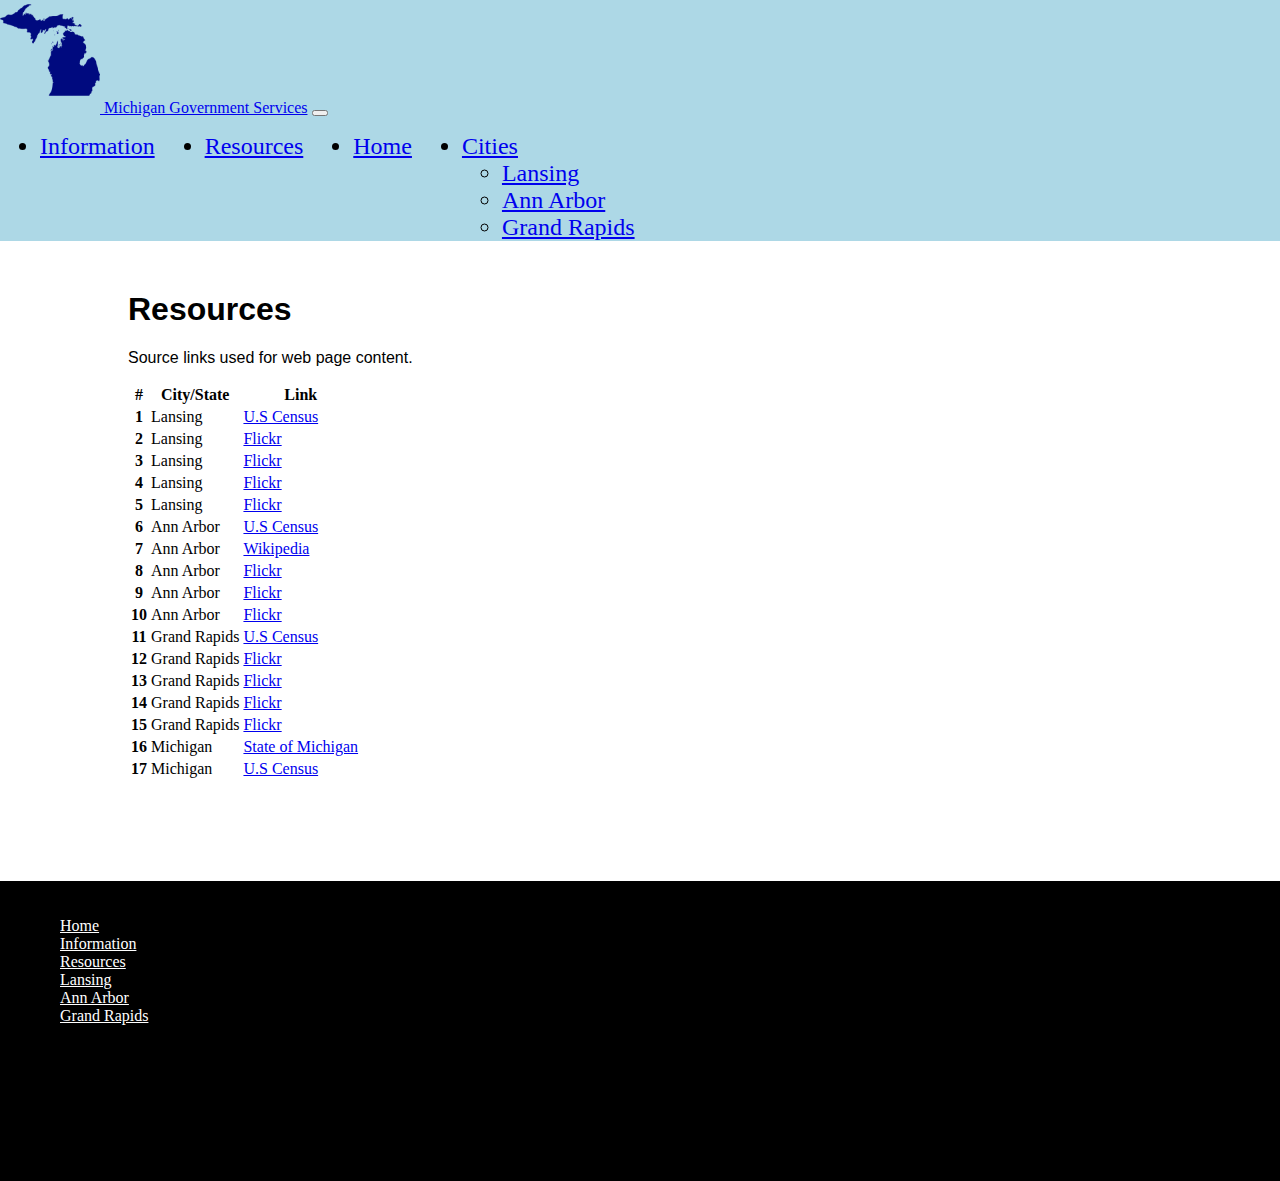
<file: resources.html>
﻿<!DOCTYPE html>

<html lang="en" xmlns="http://www.w3.org/1999/xhtml">
<head>
    <meta charset="utf-8" />
    <title>Resources</title>
    <link rel="icon" type="image/x-icon" href="favicon.ico">
    <!--JavaScript Bundle with Popper-->
    <script src="https://cdn.jsdelivr.net/npm/bootstrap@5.0.2/dist/js/bootstrap.bundle.min.js" integrity="sha384-MrcW6ZMFYlzcLA8Nl+NtUVF0sA7MsXsP1UyJoMp4YLEuNSfAP+JcXn/tWtIaxVXM" crossorigin="anonymous"></script>
    <!-- CSS stylesheets -->
    <link href="https://cdn.jsdelivr.net/npm/bootstrap@5.0.2/dist/css/bootstrap.min.css" rel="stylesheet" integrity="sha384-EVSTQN3/azprG1Anm3QDgpJLIm9Nao0Yz1ztcQTwFspd3yD65VohhpuuCOmLASjC" crossorigin="anonymous">
    <link rel="stylesheet" href="css/styles.css">
    <!--scripts-->

</head>
<body class="page5">
    <!--NavBar-->
    <nav class="navbar navbar-expand-lg navbar-light">
        <div class="container-fluid">
            <a class="navbar-brand" href="index.html"><img src="images/Milogo.png" alt="logo" class="milogo"> Michigan Government Services</a>
            <button class="navbar-toggler" type="button" data-bs-toggle="collapse" data-bs-target="#navbarNavDropdown" aria-controls="navbarNavDropdown" aria-expanded="false" aria-label="Toggle navigation">
                <span class="navbar-toggler-icon"></span>
            </button>
            <div class="collapse navbar-collapse justify-content-end" id="navbarNavDropdown">
                <ul class="navbar-nav">
                    <li class="nav-item">
                        <a class="nav-link" href="form.html">Information</a>
                    </li>
                    <li class="nav-item">
                        <a class="nav-link" href="#">Resources</a>
                    </li>
                    <li class="nav-item">
                        <a class="nav-link" href="index.html">Home</a>
                    </li>
                    <li class="nav-item dropdown">
                        <a class="nav-link dropdown-toggle" href="#" id="navbarDropdownMenuLink" role="button" data-bs-toggle="dropdown" aria-expanded="false">
                            Cities
                        </a>
                        <ul class="dropdown-menu" aria-labelledby="navbarDropdownMenuLink">
                            <li><a class="dropdown-item" href="lansing.html">Lansing</a></li>
                            <li><a class="dropdown-item" href="annarbor.html">Ann Arbor</a></li>
                            <li><a class="dropdown-item" href="grandrapids.html">Grand Rapids</a></li>
                        </ul>
                    </li>
                </ul>
            </div>
        </div>
    </nav>
        <!--Main Section-->
    <div class="col-md-10 offset-1">
        <div class="tablebg row">
            <div class="text-center">
                <div class="centered-text">
                    <h1>Resources</h1>
                    <p>
                        Source links used for web page content.
                    </p>
                    <aside>
                        <table class="table table-bordered border-primary table-hover">
                            <thead class="table-dark">
                                <tr>
                                    <th scope="col">#</th>
                                    <th scope="col">City/State</th>
                                    <th scope="col">Link</th>
                                </tr>
                            </thead>
                            <tbody>
                                <tr>
                                    <th scope="row">1</th>
                                    <td>Lansing</td>
                                    <td><a href="https://www.census.gov/quickfacts/fact/table/lansingcitymichigan" target="_blank" class="text-decoration-none">U.S Census</a></td>
                                </tr>
                                <tr>
                                    <th scope="row">2</th>
                                    <td>Lansing</td>
                                    <td><a href="https://www.flickr.com/photos/kenlund/21099509563" target="_blank" class="text-decoration-none">Flickr</a></td>
                                </tr>
                                <tr>
                                    <th scope="row">3</th>
                                    <td>Lansing</td>
                                    <td><a href="https://www.flickr.com/photos/kenlund/21729841591" target="_blank" class="text-decoration-none">Flickr</a></td>
                                </tr>
                                <tr>
                                    <th scope="row">4</th>
                                    <td>Lansing</td>
                                    <td><a href="https://www.flickr.com/photos/70251312@N00/9226711456/" target="_blank" class="text-decoration-none">Flickr</a></td>
                                </tr>
                                <tr>
                                    <th scope="row">5</th>
                                    <td>Lansing</td>
                                    <td><a href="https://www.flickr.com/photos/kenlund/21097692614" target="_blank" class="text-decoration-none">Flickr</a></td>
                                </tr>
                                <tr>
                                    <th scope="row">6</th>
                                    <td>Ann Arbor</td>
                                    <td><a href="https://www.census.gov/quickfacts/fact/table/annarborcitymichigan/PST045222" target="_blank" class="text-decoration-none">U.S Census</a></td>
                                </tr>
                                <tr>
                                    <th scope="row">7</th>
                                    <td>Ann Arbor</td>
                                    <td><a href="https://en.wikipedia.org/wiki/File:Ann_Arbor_E_Liberty_St.jpg" target="_blank" class="text-decoration-none">Wikipedia</a></td>
                                </tr>
                                <tr>
                                    <th scope="row">8</th>
                                    <td>Ann Arbor</td>
                                    <td><a href="https://www.flickr.com/photos/subraytan/4897289769/" target="_blank" class="text-decoration-none">Flickr</a></td>
                                </tr>
                                <tr>
                                    <th scope="row">9</th>
                                    <td>Ann Arbor</td>
                                    <td><a href="https://www.flickr.com/photos/70251312@N00/10856848763" target="_blank" class="text-decoration-none">Flickr</a></td>
                                </tr>
                                <tr>
                                    <th scope="row">10</th>
                                    <td>Ann Arbor</td>
                                    <td><a href="https://www.flickr.com/photos/subraytan/6680556157" target="_blank" class="text-decoration-none">Flickr</a></td>
                                </tr>
                                <tr>
                                    <th scope="row">11</th>
                                    <td>Grand Rapids</td>
                                    <td><a href="https://www.census.gov/quickfacts/fact/table/grandrapidscitymichigan/PST045222" target="_blank" class="text-decoration-none">U.S Census</a></td>
                                </tr>
                                <tr>
                                    <th scope="row">12</th>
                                    <td>Grand Rapids</td>
                                    <td><a href="https://www.flickr.com/photos/davidwilson1949/34506026380" target="_blank" class="text-decoration-none">Flickr</a></td>
                                </tr>
                                <tr>
                                    <th scope="row">13</th>
                                    <td>Grand Rapids</td>
                                    <td><a href="https://www.flickr.com/photos/rachaelvoorhees/3960155696/" target="_blank" class="text-decoration-none">Flickr</a></td>
                                </tr>
                                <tr>
                                    <th scope="row">14</th>
                                    <td>Grand Rapids</td>
                                    <td><a href="https://www.flickr.com/photos/24029425@N06/8242024340" target="_blank" class="text-decoration-none">Flickr</a></td>
                                </tr>
                                <tr>
                                    <th scope="row">15</th>
                                    <td>Grand Rapids</td>
                                    <td><a href="https://www.flickr.com/photos/stevendepolo/15611786454" target="_blank" class="text-decoration-none">Flickr</a></td>
                                </tr>
                                <tr>
                                    <th scope="row">16</th>
                                    <td>Michigan</td>
                                    <td><a href="https://www.michigan.gov/som" target="_blank" class="text-decoration-none">State of Michigan</a></td>
                                </tr>
                                <tr>
                                    <th scope="row">17</th>
                                    <td>Michigan</td>
                                    <td><a href="https://www.census.gov/quickfacts/fact/table/MI/PST045222" target="_blank" class="text-decoration-none">U.S Census</a></td>
                                </tr>
                            </tbody>
                        </table>
                    </aside>
                </div>
                </div>
            </div>
        </div>
    <footer class="footer text-center">
        <div class="text-center">
            <ol>
                <li><a class="text-decoration-none footlink" href="index.html">Home</a></li>
                <li><a class="text-decoration-none footlink" href="form.html">Information</a></li>
                <li><a class="text-decoration-none footlink" href="resources.html">Resources</a></li>
                <li><a class="text-decoration-none footlink" href="lansing.html">Lansing</a></li>
                <li><a class="text-decoration-none footlink" href="annarbor.html">Ann Arbor</a></li>
                <li><a class="text-decoration-none footlink" href="grandrapids.html">Grand Rapids</a></li>
            </ol>
        </div>
    </footer>
</body>
</html>
</file>
<file: css/styles.css>
/* Body sections */
body {
    margin: 0;
    padding: 0;
    display: flex;
    flex-direction: column;
    min-height: 100vh;
}

/* Accounting for supported font-family across browsers */
h1 {
    font-family:Arial, Helvetica, sans-serif;
}

.container-fluid {
    padding-right: 0;
    padding-left: 0;
}

body.page1, body.page5 {
    background-image: url('https://images.pexels.com/photos/702343/pexels-photo-702343.jpeg');
    background-repeat: no-repeat;
    background-size: cover;
}
    body.page2, body.page3, body.page4 {
        background-color: aliceblue;
    }

.tablebg {
    margin-top: 50px;
    background: rgba(255,255,255,0.8);
    margin-bottom: 100px;
    flex-grow: 1;
}

/*
body.page2 {
    background-image: url('')
}

    body.page3 {
        background-image: url('')
    }

      body.page4 {
        background-image: url('')
    }
*/

/*header items */

.milogo {
    max-width: 100px;
    height: auto;
    padding-bottom: 1%;
}

.nav-item {
    font-size:1.5rem;
}

.navbar {
    background-color: lightblue;
}



/* Main sections */

p {
    font-size: 1rem;
    font-family: Calibri, Arial, Helvetica, sans-serif;
}

#main {
    margin-top: 100px;
    flex-grow: 1;
}

    #main .btn {
        position: relative;
        top: 10px; 
    }


#formmain {
    flex-grow: 1;
    margin-top: 150px;
}

#inputform {
    margin-bottom: 100px;
    background: rgba(255,255,255,0);
}

#lansingmain, #annarbormain, #grandrapidsmain {
    margin-top: 50px;
}

.homeimage {
    margin-top: 50px;
}

.centered-text {
    max-width: 80%;
    margin: 0 auto;
}
/* footer padding */

.footer {
    background-color: black;
    display: block;
    height: 260px;
    padding: 20px;
}

.footlink:hover {
    color: orange;
}

ol li {
    list-style-type: none;
}

.footlink {
    color: white;
}

aside {
   
    background: rgba(255,255,255,0.8);
   
}


.nav-item {
    float: left;
    margin-right: 50px;
}
</file>
